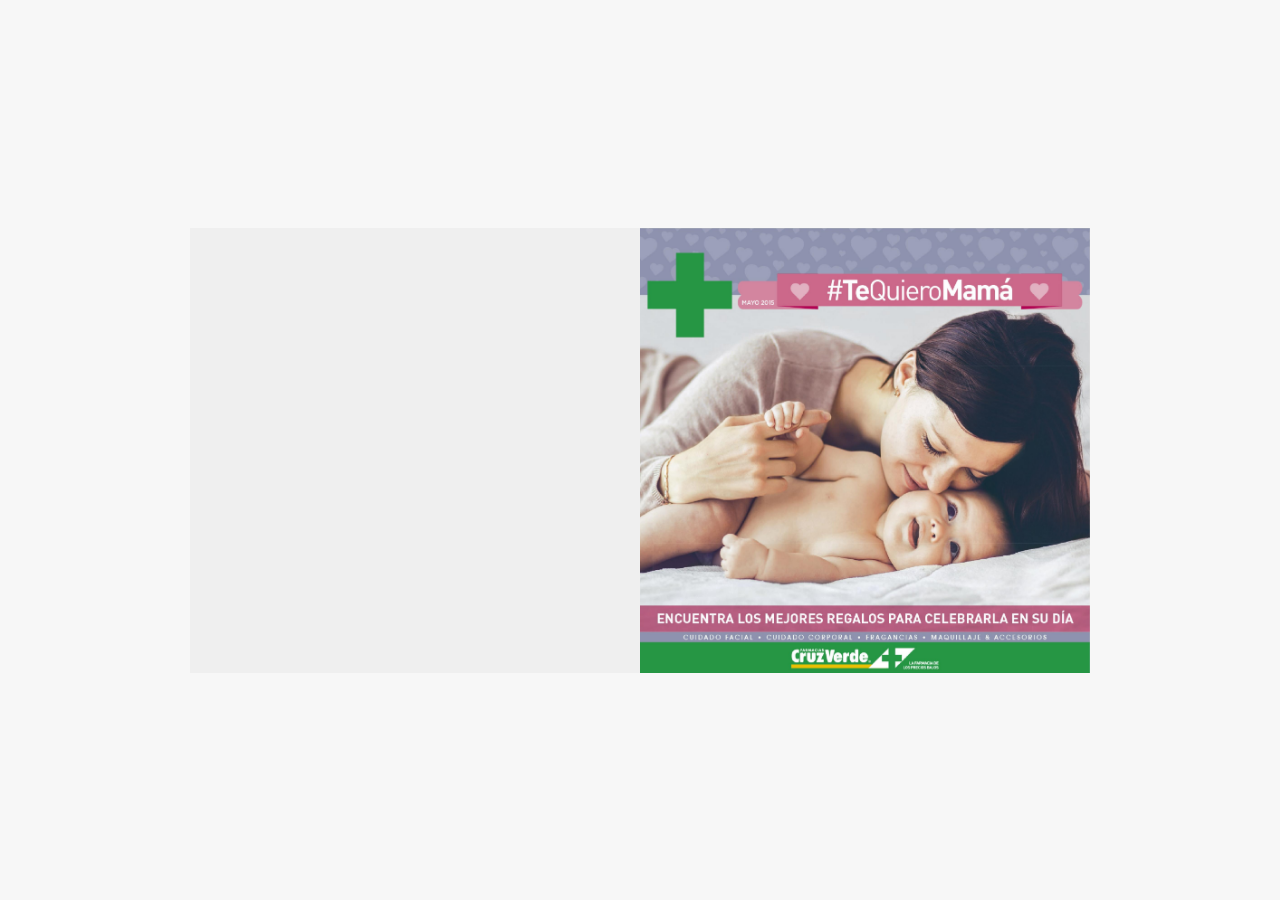
<file: flipbook-cv/index.html>
<!DOCTYPE HTML>
<html>

<head>
	<meta charset="utf-8">
	<meta http-equiv="X-UA-Compatible" content="IE=edge">
	<title>Raúl Torres Torres Portfolio</title>
	<meta name="viewport" content="width=device-width, initial-scale=1">
	<meta name="description" content="Portafolio de trabajos del diseñador gráfico Raúl Torres Torres" />
	<meta name="keywords"
		content="portfolio, website, designer, graphic designer, web developer, frontend, html5, css3, mobile, responsive, figma " />
	<meta name="author" content="Raúl Torres" />

	<!-- Facebook and Twitter integration -->
	<meta property="og:title" content="" />
	<meta property="og:image" content="" />
	<meta property="og:url" content="" />
	<meta property="og:site_name" content="" />
	<meta property="og:description" content="" />
	<meta name="twitter:title" content="" />
	<meta name="twitter:image" content="" />
	<meta name="twitter:url" content="" />
	<meta name="twitter:card" content="" />

	<link href="https://fonts.googleapis.com/css?family=Space+Mono" rel="stylesheet">
	<link href="https://fonts.googleapis.com/css?family=Kaushan+Script" rel="stylesheet">
	<link rel="preconnect" href="https://fonts.googleapis.com">
	<link rel="preconnect" href="https://fonts.gstatic.com" crossorigin>
	<link
		href="https://fonts.googleapis.com/css2?family=Roboto+Flex:opsz,wght@8..144,100..1000&family=Sansita+Swashed:wght@300..900&display=swap"
		rel="stylesheet">

	<!-- Animate.css -->
	<link rel="stylesheet" href="../css/animate.css">
	<!-- Icomoon Icon Fonts-->
	<link rel="stylesheet" href="../css/icomoon.css">
	<!-- Bootstrap  -->
	<link rel="stylesheet" href="../css/bootstrap.css">

	<!-- Flipbook style  -->
	<link rel="stylesheet" href="../css/flipbook.css">

	<!-- Theme style  -->
	<link rel="stylesheet" href="../css/style.css">

	<style>
		:root {
			--main-text-color: #0099ff;
		}
	</style>

	<link rel="stylesheet" href="../js/filterable-gallery-lightbox/style.css">

	<!-- Modernizr JS -->
	<script src="../js/modernizr-2.6.2.min.js"></script>
	<!-- FOR IE9 below -->
	<!--[if lt IE 9]>
	<script src="js/respond.min.js"></script>
	<![endif]-->

</head>

<body>
    <div class="option"></div>
    <section class="flipbookpage">
        <!-- Flipbook Lightbox -->
		<div class="flipbook-container">
            <div class="sample-flipbook ">
                <div id="flipbook">
                    <div class="page" style="background-image:url(../images/flipbook-pages/cv-01.jpg);"></div>
                    <div class="page" style="background-image:url(../images/flipbook-pages/cv-02.jpg);"></div>
                    <div class="page" style="background-image:url(../images/flipbook-pages/cv-03.jpg);"></div>
                    <div class="page" style="background-image:url(../images/flipbook-pages/cv-04.jpg);"></div>
                    <div class="page" style="background-image:url(../images/flipbook-pages/cv-05.jpg);"></div>
                    <div class="page" style="background-image:url(../images/flipbook-pages/cv-06.jpg);"></div>
                    <div class="page" style="background-image:url(../images/flipbook-pages/cv-07.jpg);"></div>
                    <div class="page" style="background-image:url(../images/flipbook-pages/cv-08.jpg);"></div>
                    <div class="page" style="background-image:url(../images/flipbook-pages/cv-09.jpg);"></div>
                    <div class="page" style="background-image:url(../images/flipbook-pages/cv-010.jpg);"></div>
                    <div class="page" style="background-image:url(../images/flipbook-pages/cv-011.jpg);"></div>
                    <div class="page" style="background-image:url(../images/flipbook-pages/cv-012.jpg);"></div>
                    <div class="page" style="background-image:url(../images/flipbook-pages/cv-013.jpg);"></div>
                    <div class="page" style="background-image:url(../images/flipbook-pages/cv-014.jpg);"></div>
                    <div class="page" style="background-image:url(../images/flipbook-pages/cv-015.jpg);"></div>
                    <div class="page" style="background-image:url(../images/flipbook-pages/cv-016.jpg);"></div>
                    <div class="page" style="background-image:url(../images/flipbook-pages/cv-017.jpg);"></div>
                    <div class="page" style="background-image:url(../images/flipbook-pages/cv-018.jpg);"></div>
                    <div class="page" style="background-image:url(../images/flipbook-pages/cv-019.jpg);"></div>
                    <div class="page" style="background-image:url(../images/flipbook-pages/cv-020.jpg);"></div>
                    <div class="page" style="background-image:url(../images/flipbook-pages/cv-021.jpg);"></div>
                    <div class="page" style="background-image:url(../images/flipbook-pages/cv-022.jpg);"></div>
                    <div class="page" style="background-image:url(../images/flipbook-pages/cv-023.jpg);"></div>
                    <div class="page" style="background-image:url(../images/flipbook-pages/cv-024.jpg);"></div>
                </div>
            </div>
        </div>
    </section>
    <!-- jQuery -->
	<script src="../js/jquery.min.js"></script>
    <!-- Flipbook -->
    <script src="../js/turn.js"></script>
	<script>
		$("#flipbook").turn({
			width: 900,
			height: 445,
			autoCenter: true
		});
	</script>
    <!-- Main -->
	<script src="../js/main.js"></script>

	<!--Lightbox gallery js-->
	<script src="../js/filterable-gallery-lightbox/main.js"></script>
</body>
</file>
<file: css/icomoon.css>
@font-face {
    font-family: 'icomoon';
    src:    url('fonts/icomoon.eot?1oniuf');
    src:    url('fonts/icomoon.eot?1oniuf#iefix') format('embedded-opentype'),
        url('fonts/icomoon.ttf?1oniuf') format('truetype'),
        url('fonts/icomoon.woff?1oniuf') format('woff'),
        url('fonts/icomoon.svg?1oniuf#icomoon') format('svg');
    font-weight: normal;
    font-style: normal;
}

[class^="icon-"], [class*=" icon-"] {
    /* use !important to prevent issues with browser extensions that change fonts */
    font-family: 'icomoon' !important;
    speak: none;
    font-style: normal;
    font-weight: normal;
    font-variant: normal;
    text-transform: none;
    line-height: 1;

    /* Better Font Rendering =========== */
    -webkit-font-smoothing: antialiased;
    -moz-osx-font-smoothing: grayscale;
}

.icon-mobile:before {
    content: "\e000";
}
.icon-laptop:before {
    content: "\e001";
}
.icon-desktop:before {
    content: "\e002";
}
.icon-tablet:before {
    content: "\e003";
}
.icon-phone:before {
    content: "\e004";
}
.icon-document:before {
    content: "\e005";
}
.icon-documents:before {
    content: "\e006";
}
.icon-search:before {
    content: "\e007";
}
.icon-clipboard:before {
    content: "\e008";
}
.icon-newspaper:before {
    content: "\e009";
}
.icon-notebook:before {
    content: "\e00a";
}
.icon-book-open:before {
    content: "\e00b";
}
.icon-browser:before {
    content: "\e00c";
}
.icon-calendar:before {
    content: "\e00d";
}
.icon-presentation:before {
    content: "\e00e";
}
.icon-picture:before {
    content: "\e00f";
}
.icon-pictures:before {
    content: "\e010";
}
.icon-video:before {
    content: "\e011";
}
.icon-camera:before {
    content: "\e012";
}
.icon-printer:before {
    content: "\e013";
}
.icon-toolbox:before {
    content: "\e014";
}
.icon-briefcase:before {
    content: "\e015";
}
.icon-wallet:before {
    content: "\e016";
}
.icon-gift:before {
    content: "\e017";
}
.icon-bargraph:before {
    content: "\e018";
}
.icon-grid:before {
    content: "\e019";
}
.icon-expand:before {
    content: "\e01a";
}
.icon-focus:before {
    content: "\e01b";
}
.icon-edit:before {
    content: "\e01c";
}
.icon-adjustments:before {
    content: "\e01d";
}
.icon-ribbon:before {
    content: "\e01e";
}
.icon-hourglass:before {
    content: "\e01f";
}
.icon-lock:before {
    content: "\e020";
}
.icon-megaphone:before {
    content: "\e021";
}
.icon-shield:before {
    content: "\e022";
}
.icon-trophy:before {
    content: "\e023";
}
.icon-flag:before {
    content: "\e024";
}
.icon-map:before {
    content: "\e025";
}
.icon-puzzle:before {
    content: "\e026";
}
.icon-basket:before {
    content: "\e027";
}
.icon-envelope:before {
    content: "\e028";
}
.icon-streetsign:before {
    content: "\e029";
}
.icon-telescope:before {
    content: "\e02a";
}
.icon-gears:before {
    content: "\e02b";
}
.icon-key:before {
    content: "\e02c";
}
.icon-paperclip:before {
    content: "\e02d";
}
.icon-attachment:before {
    content: "\e02e";
}
.icon-pricetags:before {
    content: "\e02f";
}
.icon-lightbulb:before {
    content: "\e030";
}
.icon-layers:before {
    content: "\e031";
}
.icon-pencil:before {
    content: "\e032";
}
.icon-tools:before {
    content: "\e033";
}
.icon-tools-2:before {
    content: "\e034";
}
.icon-scissors:before {
    content: "\e035";
}
.icon-paintbrush:before {
    content: "\e036";
}
.icon-magnifying-glass:before {
    content: "\e037";
}
.icon-circle-compass:before {
    content: "\e038";
}
.icon-linegraph:before {
    content: "\e039";
}
.icon-mic:before {
    content: "\e03a";
}
.icon-strategy:before {
    content: "\e03b";
}
.icon-beaker:before {
    content: "\e03c";
}
.icon-caution:before {
    content: "\e03d";
}
.icon-recycle:before {
    content: "\e03e";
}
.icon-anchor:before {
    content: "\e03f";
}
.icon-profile-male:before {
    content: "\e040";
}
.icon-profile-female:before {
    content: "\e041";
}
.icon-bike:before {
    content: "\e042";
}
.icon-wine:before {
    content: "\e043";
}
.icon-hotairballoon:before {
    content: "\e044";
}
.icon-globe:before {
    content: "\e045";
}
.icon-genius:before {
    content: "\e046";
}
.icon-map-pin:before {
    content: "\e047";
}
.icon-dial:before {
    content: "\e048";
}
.icon-chat:before {
    content: "\e049";
}
.icon-heart:before {
    content: "\e04a";
}
.icon-cloud:before {
    content: "\e04b";
}
.icon-upload:before {
    content: "\e04c";
}
.icon-download:before {
    content: "\e04d";
}
.icon-target:before {
    content: "\e04e";
}
.icon-hazardous:before {
    content: "\e04f";
}
.icon-piechart:before {
    content: "\e050";
}
.icon-speedometer:before {
    content: "\e051";
}
.icon-global:before {
    content: "\e052";
}
.icon-compass:before {
    content: "\e053";
}
.icon-lifesaver:before {
    content: "\e054";
}
.icon-clock:before {
    content: "\e055";
}
.icon-aperture:before {
    content: "\e056";
}
.icon-quote:before {
    content: "\e057";
}
.icon-scope:before {
    content: "\e058";
}
.icon-alarmclock:before {
    content: "\e059";
}
.icon-refresh:before {
    content: "\e05a";
}
.icon-happy:before {
    content: "\e05b";
}
.icon-sad:before {
    content: "\e05c";
}
.icon-facebook:before {
    content: "\e05d";
}
.icon-twitter:before {
    content: "\e05e";
}
.icon-googleplus:before {
    content: "\e05f";
}
.icon-rss:before {
    content: "\e060";
}
.icon-tumblr:before {
    content: "\e061";
}
.icon-linkedin:before {
    content: "\e062";
}
.icon-dribbble:before {
    content: "\e063";
}
.icon-box2:before {
    content: "\ea82";
}
.icon-write:before {
    content: "\ea83";
}
.icon-clock2:before {
    content: "\ea84";
}
.icon-reply2:before {
    content: "\ea85";
}
.icon-reply-all2:before {
    content: "\ea86";
}
.icon-forward2:before {
    content: "\ea87";
}
.icon-flag2:before {
    content: "\ea88";
}
.icon-search2:before {
    content: "\ea89";
}
.icon-trash2:before {
    content: "\ea8a";
}
.icon-envelope2:before {
    content: "\ea8b";
}
.icon-bubble:before {
    content: "\ea8c";
}
.icon-bubbles:before {
    content: "\ea8d";
}
.icon-user2:before {
    content: "\ea8e";
}
.icon-users2:before {
    content: "\ea8f";
}
.icon-cloud2:before {
    content: "\ea90";
}
.icon-download2:before {
    content: "\ea91";
}
.icon-upload2:before {
    content: "\ea92";
}
.icon-rain:before {
    content: "\ea93";
}
.icon-sun:before {
    content: "\ea94";
}
.icon-moon2:before {
    content: "\ea95";
}
.icon-bell2:before {
    content: "\ea96";
}
.icon-folder2:before {
    content: "\ea97";
}
.icon-pin2:before {
    content: "\ea98";
}
.icon-sound2:before {
    content: "\ea99";
}
.icon-microphone:before {
    content: "\ea9a";
}
.icon-camera2:before {
    content: "\ea9b";
}
.icon-image2:before {
    content: "\ea9c";
}
.icon-cog2:before {
    content: "\ea9d";
}
.icon-calendar2:before {
    content: "\ea9e";
}
.icon-book2:before {
    content: "\ea9f";
}
.icon-map-marker:before {
    content: "\eaa0";
}
.icon-store:before {
    content: "\eaa1";
}
.icon-support:before {
    content: "\eaa2";
}
.icon-tag2:before {
    content: "\eaa3";
}
.icon-heart2:before {
    content: "\eaa4";
}
.icon-video-camera:before {
    content: "\eaa5";
}
.icon-trophy2:before {
    content: "\eaa6";
}
.icon-cart:before {
    content: "\eaa7";
}
.icon-eye2:before {
    content: "\eaa8";
}
.icon-cancel:before {
    content: "\eaa9";
}
.icon-chart:before {
    content: "\eaaa";
}
.icon-target2:before {
    content: "\eaab";
}
.icon-printer2:before {
    content: "\eaac";
}
.icon-location2:before {
    content: "\eaad";
}
.icon-bookmark2:before {
    content: "\eaae";
}
.icon-monitor:before {
    content: "\eaaf";
}
.icon-cross2:before {
    content: "\eab0";
}
.icon-plus2:before {
    content: "\eab1";
}
.icon-left:before {
    content: "\eab2";
}
.icon-up:before {
    content: "\eab3";
}
.icon-browser2:before {
    content: "\eab4";
}
.icon-windows:before {
    content: "\eab5";
}
.icon-switch2:before {
    content: "\eab6";
}
.icon-dashboard:before {
    content: "\eab7";
}
.icon-play:before {
    content: "\eab8";
}
.icon-fast-forward:before {
    content: "\eab9";
}
.icon-next:before {
    content: "\eaba";
}
.icon-refresh2:before {
    content: "\eabb";
}
.icon-film:before {
    content: "\eabc";
}
.icon-home2:before {
    content: "\eabd";
}
.icon-add-to-list:before {
    content: "\e901";
}
.icon-classic-computer:before {
    content: "\e902";
}
.icon-controller-fast-backward:before {
    content: "\e903";
}
.icon-creative-commons-attribution:before {
    content: "\e904";
}
.icon-creative-commons-noderivs:before {
    content: "\e905";
}
.icon-creative-commons-noncommercial-eu:before {
    content: "\e906";
}
.icon-creative-commons-noncommercial-us:before {
    content: "\e907";
}
.icon-creative-commons-public-domain:before {
    content: "\e908";
}
.icon-creative-commons-remix:before {
    content: "\e909";
}
.icon-creative-commons-share:before {
    content: "\e90a";
}
.icon-creative-commons-sharealike:before {
    content: "\e90b";
}
.icon-creative-commons:before {
    content: "\e90c";
}
.icon-document-landscape:before {
    content: "\e90d";
}
.icon-remove-user:before {
    content: "\e90e";
}
.icon-warning:before {
    content: "\e90f";
}
.icon-arrow-bold-down:before {
    content: "\e910";
}
.icon-arrow-bold-left:before {
    content: "\e911";
}
.icon-arrow-bold-right:before {
    content: "\e912";
}
.icon-arrow-bold-up:before {
    content: "\e913";
}
.icon-arrow-down:before {
    content: "\e914";
}
.icon-arrow-left:before {
    content: "\e915";
}
.icon-arrow-long-down:before {
    content: "\e916";
}
.icon-arrow-long-left:before {
    content: "\e917";
}
.icon-arrow-long-right:before {
    content: "\e918";
}
.icon-arrow-long-up:before {
    content: "\e919";
}
.icon-arrow-right:before {
    content: "\e91a";
}
.icon-arrow-up:before {
    content: "\e91b";
}
.icon-arrow-with-circle-down:before {
    content: "\e91c";
}
.icon-arrow-with-circle-left:before {
    content: "\e91d";
}
.icon-arrow-with-circle-right:before {
    content: "\e91e";
}
.icon-arrow-with-circle-up:before {
    content: "\e91f";
}
.icon-bookmark:before {
    content: "\e920";
}
.icon-bookmarks:before {
    content: "\e921";
}
.icon-chevron-down:before {
    content: "\e922";
}
.icon-chevron-left:before {
    content: "\e923";
}
.icon-chevron-right:before {
    content: "\e924";
}
.icon-chevron-small-down:before {
    content: "\e925";
}
.icon-chevron-small-left:before {
    content: "\e926";
}
.icon-chevron-small-right:before {
    content: "\e927";
}
.icon-chevron-small-up:before {
    content: "\e928";
}
.icon-chevron-thin-down:before {
    content: "\e929";
}
.icon-chevron-thin-left:before {
    content: "\e92a";
}
.icon-chevron-thin-right:before {
    content: "\e92b";
}
.icon-chevron-thin-up:before {
    content: "\e92c";
}
.icon-chevron-up:before {
    content: "\e92d";
}
.icon-chevron-with-circle-down:before {
    content: "\e92e";
}
.icon-chevron-with-circle-left:before {
    content: "\e92f";
}
.icon-chevron-with-circle-right:before {
    content: "\e930";
}
.icon-chevron-with-circle-up:before {
    content: "\e931";
}
.icon-cloud3:before {
    content: "\e932";
}
.icon-controller-fast-forward:before {
    content: "\e933";
}
.icon-controller-jump-to-start:before {
    content: "\e934";
}
.icon-controller-next:before {
    content: "\e935";
}
.icon-controller-paus:before {
    content: "\e936";
}
.icon-controller-play:before {
    content: "\e937";
}
.icon-controller-record:before {
    content: "\e938";
}
.icon-controller-stop:before {
    content: "\e939";
}
.icon-controller-volume:before {
    content: "\e93a";
}
.icon-dot-single:before {
    content: "\e93b";
}
.icon-dots-three-horizontal:before {
    content: "\e93c";
}
.icon-dots-three-vertical:before {
    content: "\e93d";
}
.icon-dots-two-horizontal:before {
    content: "\e93e";
}
.icon-dots-two-vertical:before {
    content: "\e93f";
}
.icon-download3:before {
    content: "\e940";
}
.icon-emoji-flirt:before {
    content: "\e941";
}
.icon-flow-branch:before {
    content: "\e942";
}
.icon-flow-cascade:before {
    content: "\e943";
}
.icon-flow-line:before {
    content: "\e944";
}
.icon-flow-parallel:before {
    content: "\e945";
}
.icon-flow-tree:before {
    content: "\e946";
}
.icon-install:before {
    content: "\e947";
}
.icon-layers2:before {
    content: "\e948";
}
.icon-open-book:before {
    content: "\e949";
}
.icon-resize-100:before {
    content: "\e94a";
}
.icon-resize-full-screen:before {
    content: "\e94b";
}
.icon-save:before {
    content: "\e94c";
}
.icon-select-arrows:before {
    content: "\e94d";
}
.icon-sound-mute:before {
    content: "\e94e";
}
.icon-sound:before {
    content: "\e94f";
}
.icon-trash:before {
    content: "\e950";
}
.icon-triangle-down:before {
    content: "\e951";
}
.icon-triangle-left:before {
    content: "\e952";
}
.icon-triangle-right:before {
    content: "\e953";
}
.icon-triangle-up:before {
    content: "\e954";
}
.icon-uninstall:before {
    content: "\e955";
}
.icon-upload-to-cloud:before {
    content: "\e956";
}
.icon-upload3:before {
    content: "\e957";
}
.icon-add-user:before {
    content: "\e958";
}
.icon-address:before {
    content: "\e959";
}
.icon-adjust:before {
    content: "\e95a";
}
.icon-air:before {
    content: "\e95b";
}
.icon-aircraft-landing:before {
    content: "\e95c";
}
.icon-aircraft-take-off:before {
    content: "\e95d";
}
.icon-aircraft:before {
    content: "\e95e";
}
.icon-align-bottom:before {
    content: "\e95f";
}
.icon-align-horizontal-middle:before {
    content: "\e960";
}
.icon-align-left:before {
    content: "\e961";
}
.icon-align-right:before {
    content: "\e962";
}
.icon-align-top:before {
    content: "\e963";
}
.icon-align-vertical-middle:before {
    content: "\e964";
}
.icon-archive:before {
    content: "\e965";
}
.icon-area-graph:before {
    content: "\e966";
}
.icon-attachment2:before {
    content: "\e967";
}
.icon-awareness-ribbon:before {
    content: "\e968";
}
.icon-back-in-time:before {
    content: "\e969";
}
.icon-back:before {
    content: "\e96a";
}
.icon-bar-graph:before {
    content: "\e96b";
}
.icon-battery:before {
    content: "\e96c";
}
.icon-beamed-note:before {
    content: "\e96d";
}
.icon-bell:before {
    content: "\e96e";
}
.icon-blackboard:before {
    content: "\e96f";
}
.icon-block:before {
    content: "\e970";
}
.icon-book:before {
    content: "\e971";
}
.icon-bowl:before {
    content: "\e972";
}
.icon-box:before {
    content: "\e973";
}
.icon-briefcase2:before {
    content: "\e974";
}
.icon-browser3:before {
    content: "\e975";
}
.icon-brush:before {
    content: "\e976";
}
.icon-bucket:before {
    content: "\e977";
}
.icon-cake:before {
    content: "\e978";
}
.icon-calculator:before {
    content: "\e979";
}
.icon-calendar3:before {
    content: "\e97a";
}
.icon-camera3:before {
    content: "\e97b";
}
.icon-ccw:before {
    content: "\e97c";
}
.icon-chat2:before {
    content: "\e97d";
}
.icon-check:before {
    content: "\e97e";
}
.icon-circle-with-cross:before {
    content: "\e97f";
}
.icon-circle-with-minus:before {
    content: "\e980";
}
.icon-circle-with-plus:before {
    content: "\e981";
}
.icon-circle:before {
    content: "\e982";
}
.icon-circular-graph:before {
    content: "\e983";
}
.icon-clapperboard:before {
    content: "\e984";
}
.icon-clipboard2:before {
    content: "\e985";
}
.icon-clock3:before {
    content: "\e986";
}
.icon-code:before {
    content: "\e987";
}
.icon-cog:before {
    content: "\e988";
}
.icon-colours:before {
    content: "\e989";
}
.icon-compass2:before {
    content: "\e98a";
}
.icon-copy:before {
    content: "\e98b";
}
.icon-credit-card:before {
    content: "\e98c";
}
.icon-credit:before {
    content: "\e98d";
}
.icon-cross:before {
    content: "\e98e";
}
.icon-cup:before {
    content: "\e98f";
}
.icon-cw:before {
    content: "\e990";
}
.icon-cycle:before {
    content: "\e991";
}
.icon-database:before {
    content: "\e992";
}
.icon-dial-pad:before {
    content: "\e993";
}
.icon-direction:before {
    content: "\e994";
}
.icon-document2:before {
    content: "\e995";
}
.icon-documents2:before {
    content: "\e996";
}
.icon-drink:before {
    content: "\e997";
}
.icon-drive:before {
    content: "\e998";
}
.icon-drop:before {
    content: "\e999";
}
.icon-edit2:before {
    content: "\e99a";
}
.icon-email:before {
    content: "\e99b";
}
.icon-emoji-happy:before {
    content: "\e99c";
}
.icon-emoji-neutral:before {
    content: "\e99d";
}
.icon-emoji-sad:before {
    content: "\e99e";
}
.icon-erase:before {
    content: "\e99f";
}
.icon-eraser:before {
    content: "\e9a0";
}
.icon-export:before {
    content: "\e9a1";
}
.icon-eye:before {
    content: "\e9a2";
}
.icon-feather:before {
    content: "\e9a3";
}
.icon-flag3:before {
    content: "\e9a4";
}
.icon-flash:before {
    content: "\e9a5";
}
.icon-flashlight:before {
    content: "\e9a6";
}
.icon-flat-brush:before {
    content: "\e9a7";
}
.icon-folder-images:before {
    content: "\e9a8";
}
.icon-folder-music:before {
    content: "\e9a9";
}
.icon-folder-video:before {
    content: "\e9aa";
}
.icon-folder:before {
    content: "\e9ab";
}
.icon-forward:before {
    content: "\e9ac";
}
.icon-funnel:before {
    content: "\e9ad";
}
.icon-game-controller:before {
    content: "\e9ae";
}
.icon-gauge:before {
    content: "\e9af";
}
.icon-globe2:before {
    content: "\e9b0";
}
.icon-graduation-cap:before {
    content: "\e9b1";
}
.icon-grid2:before {
    content: "\e9b2";
}
.icon-hair-cross:before {
    content: "\e9b3";
}
.icon-hand:before {
    content: "\e9b4";
}
.icon-heart-outlined:before {
    content: "\e9b5";
}
.icon-heart3:before {
    content: "\e9b6";
}
.icon-help-with-circle:before {
    content: "\e9b7";
}
.icon-help:before {
    content: "\e9b8";
}
.icon-home:before {
    content: "\e9b9";
}
.icon-hour-glass:before {
    content: "\e9ba";
}
.icon-image-inverted:before {
    content: "\e9bb";
}
.icon-image:before {
    content: "\e9bc";
}
.icon-images:before {
    content: "\e9bd";
}
.icon-inbox:before {
    content: "\e9be";
}
.icon-infinity:before {
    content: "\e9bf";
}
.icon-info-with-circle:before {
    content: "\e9c0";
}
.icon-info:before {
    content: "\e9c1";
}
.icon-key2:before {
    content: "\e9c2";
}
.icon-keyboard:before {
    content: "\e9c3";
}
.icon-lab-flask:before {
    content: "\e9c4";
}
.icon-landline:before {
    content: "\e9c5";
}
.icon-language:before {
    content: "\e9c6";
}
.icon-laptop2:before {
    content: "\e9c7";
}
.icon-leaf:before {
    content: "\e9c8";
}
.icon-level-down:before {
    content: "\e9c9";
}
.icon-level-up:before {
    content: "\e9ca";
}
.icon-lifebuoy:before {
    content: "\e9cb";
}
.icon-light-bulb:before {
    content: "\e9cc";
}
.icon-light-down:before {
    content: "\e9cd";
}
.icon-light-up:before {
    content: "\e9ce";
}
.icon-line-graph:before {
    content: "\e9cf";
}
.icon-link:before {
    content: "\e9d0";
}
.icon-list:before {
    content: "\e9d1";
}
.icon-location-pin:before {
    content: "\e9d2";
}
.icon-location:before {
    content: "\e9d3";
}
.icon-lock-open:before {
    content: "\e9d4";
}
.icon-lock2:before {
    content: "\e9d5";
}
.icon-log-out:before {
    content: "\e9d6";
}
.icon-login:before {
    content: "\e9d7";
}
.icon-loop:before {
    content: "\e9d8";
}
.icon-magnet:before {
    content: "\e9d9";
}
.icon-magnifying-glass2:before {
    content: "\e9da";
}
.icon-mail:before {
    content: "\e9db";
}
.icon-man:before {
    content: "\e9dc";
}
.icon-map2:before {
    content: "\e9dd";
}
.icon-mask:before {
    content: "\e9de";
}
.icon-medal:before {
    content: "\e9df";
}
.icon-megaphone2:before {
    content: "\e9e0";
}
.icon-menu:before {
    content: "\e9e1";
}
.icon-message:before {
    content: "\e9e2";
}
.icon-mic2:before {
    content: "\e9e3";
}
.icon-minus:before {
    content: "\e9e4";
}
.icon-mobile2:before {
    content: "\e9e5";
}
.icon-modern-mic:before {
    content: "\e9e6";
}
.icon-moon:before {
    content: "\e9e7";
}
.icon-mouse:before {
    content: "\e9e8";
}
.icon-music:before {
    content: "\e9e9";
}
.icon-network:before {
    content: "\e9ea";
}
.icon-new-message:before {
    content: "\e9eb";
}
.icon-new:before {
    content: "\e9ec";
}
.icon-news:before {
    content: "\e9ed";
}
.icon-note:before {
    content: "\e9ee";
}
.icon-notification:before {
    content: "\e9ef";
}
.icon-old-mobile:before {
    content: "\e9f0";
}
.icon-old-phone:before {
    content: "\e9f1";
}
.icon-palette:before {
    content: "\e9f2";
}
.icon-paper-plane:before {
    content: "\e9f3";
}
.icon-pencil2:before {
    content: "\e9f4";
}
.icon-phone2:before {
    content: "\e9f5";
}
.icon-pie-chart:before {
    content: "\e9f6";
}
.icon-pin:before {
    content: "\e9f7";
}
.icon-plus:before {
    content: "\e9f8";
}
.icon-popup:before {
    content: "\e9f9";
}
.icon-power-plug:before {
    content: "\e9fa";
}
.icon-price-ribbon:before {
    content: "\e9fb";
}
.icon-price-tag:before {
    content: "\e9fc";
}
.icon-print:before {
    content: "\e9fd";
}
.icon-progress-empty:before {
    content: "\e9fe";
}
.icon-progress-full:before {
    content: "\e9ff";
}
.icon-progress-one:before {
    content: "\ea00";
}
.icon-progress-two:before {
    content: "\ea01";
}
.icon-publish:before {
    content: "\ea02";
}
.icon-quote2:before {
    content: "\ea03";
}
.icon-radio:before {
    content: "\ea04";
}
.icon-reply-all:before {
    content: "\ea05";
}
.icon-reply:before {
    content: "\ea06";
}
.icon-retweet:before {
    content: "\ea07";
}
.icon-rocket:before {
    content: "\ea08";
}
.icon-round-brush:before {
    content: "\ea09";
}
.icon-rss2:before {
    content: "\ea0a";
}
.icon-ruler:before {
    content: "\ea0b";
}
.icon-scissors2:before {
    content: "\ea0c";
}
.icon-share-alternitive:before {
    content: "\ea0d";
}
.icon-share:before {
    content: "\ea0e";
}
.icon-shareable:before {
    content: "\ea0f";
}
.icon-shield2:before {
    content: "\ea10";
}
.icon-shop:before {
    content: "\ea11";
}
.icon-shopping-bag:before {
    content: "\ea12";
}
.icon-shopping-basket:before {
    content: "\ea13";
}
.icon-shopping-cart:before {
    content: "\ea14";
}
.icon-shuffle:before {
    content: "\ea15";
}
.icon-signal:before {
    content: "\ea16";
}
.icon-sound-mix:before {
    content: "\ea17";
}
.icon-sports-club:before {
    content: "\ea18";
}
.icon-spreadsheet:before {
    content: "\ea19";
}
.icon-squared-cross:before {
    content: "\ea1a";
}
.icon-squared-minus:before {
    content: "\ea1b";
}
.icon-squared-plus:before {
    content: "\ea1c";
}
.icon-star-outlined:before {
    content: "\ea1d";
}
.icon-star:before {
    content: "\ea1e";
}
.icon-stopwatch:before {
    content: "\ea1f";
}
.icon-suitcase:before {
    content: "\ea20";
}
.icon-swap:before {
    content: "\ea21";
}
.icon-sweden:before {
    content: "\ea22";
}
.icon-switch:before {
    content: "\ea23";
}
.icon-tablet2:before {
    content: "\ea24";
}
.icon-tag:before {
    content: "\ea25";
}
.icon-text-document-inverted:before {
    content: "\ea26";
}
.icon-text-document:before {
    content: "\ea27";
}
.icon-text:before {
    content: "\ea28";
}
.icon-thermometer:before {
    content: "\ea29";
}
.icon-thumbs-down:before {
    content: "\ea2a";
}
.icon-thumbs-up:before {
    content: "\ea2b";
}
.icon-thunder-cloud:before {
    content: "\ea2c";
}
.icon-ticket:before {
    content: "\ea2d";
}
.icon-time-slot:before {
    content: "\ea2e";
}
.icon-tools2:before {
    content: "\ea2f";
}
.icon-traffic-cone:before {
    content: "\ea30";
}
.icon-tree:before {
    content: "\ea31";
}
.icon-trophy3:before {
    content: "\ea32";
}
.icon-tv:before {
    content: "\ea33";
}
.icon-typing:before {
    content: "\ea34";
}
.icon-unread:before {
    content: "\ea35";
}
.icon-untag:before {
    content: "\ea36";
}
.icon-user:before {
    content: "\ea37";
}
.icon-users:before {
    content: "\ea38";
}
.icon-v-card:before {
    content: "\ea39";
}
.icon-video2:before {
    content: "\ea3a";
}
.icon-vinyl:before {
    content: "\ea3b";
}
.icon-voicemail:before {
    content: "\ea3c";
}
.icon-wallet2:before {
    content: "\ea3d";
}
.icon-water:before {
    content: "\ea3e";
}
.icon-500px-with-circle:before {
    content: "\ea3f";
}
.icon-500px:before {
    content: "\ea40";
}
.icon-basecamp:before {
    content: "\ea41";
}
.icon-behance:before {
    content: "\ea42";
}
.icon-creative-cloud:before {
    content: "\ea43";
}
.icon-dropbox:before {
    content: "\ea44";
}
.icon-evernote:before {
    content: "\ea45";
}
.icon-flattr:before {
    content: "\ea46";
}
.icon-foursquare:before {
    content: "\ea47";
}
.icon-google-drive:before {
    content: "\ea48";
}
.icon-google-hangouts:before {
    content: "\ea49";
}
.icon-grooveshark:before {
    content: "\ea4a";
}
.icon-icloud:before {
    content: "\ea4b";
}
.icon-mixi:before {
    content: "\ea4c";
}
.icon-onedrive:before {
    content: "\ea4d";
}
.icon-paypal:before {
    content: "\ea4e";
}
.icon-picasa:before {
    content: "\ea4f";
}
.icon-qq:before {
    content: "\ea50";
}
.icon-rdio-with-circle:before {
    content: "\ea51";
}
.icon-renren:before {
    content: "\ea52";
}
.icon-scribd:before {
    content: "\ea53";
}
.icon-sina-weibo:before {
    content: "\ea54";
}
.icon-skype-with-circle:before {
    content: "\ea55";
}
.icon-skype:before {
    content: "\ea56";
}
.icon-slideshare:before {
    content: "\ea57";
}
.icon-smashing:before {
    content: "\ea58";
}
.icon-soundcloud:before {
    content: "\ea59";
}
.icon-spotify-with-circle:before {
    content: "\ea5a";
}
.icon-spotify:before {
    content: "\ea5b";
}
.icon-swarm:before {
    content: "\ea5c";
}
.icon-vine-with-circle:before {
    content: "\ea5d";
}
.icon-vine:before {
    content: "\ea5e";
}
.icon-vk-alternitive:before {
    content: "\ea5f";
}
.icon-vk-with-circle:before {
    content: "\ea60";
}
.icon-vk:before {
    content: "\ea61";
}
.icon-xing-with-circle:before {
    content: "\ea62";
}
.icon-xing:before {
    content: "\ea63";
}
.icon-yelp:before {
    content: "\ea64";
}
.icon-dribbble-with-circle:before {
    content: "\ea65";
}
.icon-dribbble2:before {
    content: "\ea66";
}
.icon-facebook-with-circle:before {
    content: "\ea67";
}
.icon-facebook2:before {
    content: "\ea68";
}
.icon-flickr-with-circle:before {
    content: "\ea69";
}
.icon-flickr:before {
    content: "\ea6a";
}
.icon-github-with-circle:before {
    content: "\ea6b";
}
.icon-github:before {
    content: "\ea6c";
}
.icon-google-with-circle:before {
    content: "\ea6d";
}
.icon-google:before {
    content: "\ea6e";
}
.icon-instagram-with-circle:before {
    content: "\ea6f";
}
.icon-instagram:before {
    content: "\ea70";
}
.icon-lastfm-with-circle:before {
    content: "\ea71";
}
.icon-lastfm:before {
    content: "\ea72";
}
.icon-linkedin-with-circle:before {
    content: "\ea73";
}
.icon-linkedin2:before {
    content: "\ea74";
}
.icon-pinterest-with-circle:before {
    content: "\ea75";
}
.icon-pinterest:before {
    content: "\ea76";
}
.icon-rdio:before {
    content: "\ea77";
}
.icon-stumbleupon-with-circle:before {
    content: "\ea78";
}
.icon-stumbleupon:before {
    content: "\ea79";
}
.icon-tumblr-with-circle:before {
    content: "\ea7a";
}
.icon-tumblr2:before {
    content: "\ea7b";
}
.icon-twitter-with-circle:before {
    content: "\ea7c";
}
.icon-twitter2:before {
    content: "\ea7d";
}
.icon-vimeo-with-circle:before {
    content: "\ea7e";
}
.icon-vimeo:before {
    content: "\ea7f";
}
.icon-youtube-with-circle:before {
    content: "\ea80";
}
.icon-youtube:before {
    content: "\ea81";
}
.icon-home3:before {
    content: "\eabe";
}
.icon-home22:before {
    content: "\eabf";
}
.icon-home32:before {
    content: "\eac0";
}
.icon-office:before {
    content: "\eac1";
}
.icon-newspaper2:before {
    content: "\eac2";
}
.icon-pencil3:before {
    content: "\eac3";
}
.icon-pencil22:before {
    content: "\eac4";
}
.icon-quill:before {
    content: "\eac5";
}
.icon-pen:before {
    content: "\eac6";
}
.icon-blog:before {
    content: "\eac7";
}
.icon-eyedropper:before {
    content: "\eac8";
}
.icon-droplet:before {
    content: "\eac9";
}
.icon-paint-format:before {
    content: "\eaca";
}
.icon-image3:before {
    content: "\eacb";
}
.icon-images2:before {
    content: "\eacc";
}
.icon-camera4:before {
    content: "\eacd";
}
.icon-headphones:before {
    content: "\eace";
}
.icon-music2:before {
    content: "\eacf";
}
.icon-play2:before {
    content: "\ead0";
}
.icon-film2:before {
    content: "\ead1";
}
.icon-video-camera2:before {
    content: "\ead2";
}
.icon-dice:before {
    content: "\ead3";
}
.icon-pacman:before {
    content: "\ead4";
}
.icon-spades:before {
    content: "\ead5";
}
.icon-clubs:before {
    content: "\ead6";
}
.icon-diamonds:before {
    content: "\ead7";
}
.icon-bullhorn:before {
    content: "\ead8";
}
.icon-connection:before {
    content: "\ead9";
}
.icon-podcast:before {
    content: "\eada";
}
.icon-feed:before {
    content: "\eadb";
}
.icon-mic3:before {
    content: "\eadc";
}
.icon-book3:before {
    content: "\eadd";
}
.icon-books:before {
    content: "\eade";
}
.icon-library:before {
    content: "\eadf";
}
.icon-file-text:before {
    content: "\eae0";
}
.icon-profile:before {
    content: "\eae1";
}
.icon-file-empty:before {
    content: "\eae2";
}
.icon-files-empty:before {
    content: "\eae3";
}
.icon-file-text2:before {
    content: "\eae4";
}
.icon-file-picture:before {
    content: "\eae5";
}
.icon-file-music:before {
    content: "\eae6";
}
.icon-file-play:before {
    content: "\eae7";
}
.icon-file-video:before {
    content: "\eae8";
}
.icon-file-zip:before {
    content: "\eae9";
}
.icon-copy2:before {
    content: "\eaea";
}
.icon-paste:before {
    content: "\eaeb";
}
.icon-stack:before {
    content: "\eaec";
}
.icon-folder3:before {
    content: "\eaed";
}
.icon-folder-open:before {
    content: "\eaee";
}
.icon-folder-plus:before {
    content: "\eaef";
}
.icon-folder-minus:before {
    content: "\eaf0";
}
.icon-folder-download:before {
    content: "\eaf1";
}
.icon-folder-upload:before {
    content: "\eaf2";
}
.icon-price-tag2:before {
    content: "\eaf3";
}
.icon-price-tags:before {
    content: "\eaf4";
}
.icon-barcode:before {
    content: "\eaf5";
}
.icon-qrcode:before {
    content: "\eaf6";
}
.icon-ticket2:before {
    content: "\eaf7";
}
.icon-cart2:before {
    content: "\eaf8";
}
.icon-coin-dollar:before {
    content: "\eaf9";
}
.icon-coin-euro:before {
    content: "\eafa";
}
.icon-coin-pound:before {
    content: "\eafb";
}
.icon-coin-yen:before {
    content: "\eafc";
}
.icon-credit-card2:before {
    content: "\eafd";
}
.icon-calculator2:before {
    content: "\eafe";
}
.icon-lifebuoy2:before {
    content: "\eaff";
}
.icon-phone3:before {
    content: "\eb00";
}
.icon-phone-hang-up:before {
    content: "\eb01";
}
.icon-address-book:before {
    content: "\eb02";
}
.icon-envelop:before {
    content: "\eb03";
}
.icon-pushpin:before {
    content: "\eb04";
}
.icon-location3:before {
    content: "\eb05";
}
.icon-location22:before {
    content: "\eb06";
}
.icon-compass3:before {
    content: "\eb07";
}
.icon-compass22:before {
    content: "\eb08";
}
.icon-map3:before {
    content: "\eb09";
}
.icon-map22:before {
    content: "\eb0a";
}
.icon-history:before {
    content: "\eb0b";
}
.icon-clock4:before {
    content: "\eb0c";
}
.icon-clock22:before {
    content: "\eb0d";
}
.icon-alarm:before {
    content: "\eb0e";
}
.icon-bell3:before {
    content: "\eb0f";
}
.icon-stopwatch2:before {
    content: "\eb10";
}
.icon-calendar4:before {
    content: "\eb11";
}
.icon-printer3:before {
    content: "\eb12";
}
.icon-keyboard2:before {
    content: "\eb13";
}
.icon-display:before {
    content: "\eb14";
}
.icon-laptop3:before {
    content: "\eb15";
}
.icon-mobile3:before {
    content: "\eb16";
}
.icon-mobile22:before {
    content: "\eb17";
}
.icon-tablet3:before {
    content: "\eb18";
}
.icon-tv2:before {
    content: "\eb19";
}
.icon-drawer:before {
    content: "\eb1a";
}
.icon-drawer2:before {
    content: "\eb1b";
}
.icon-box-add:before {
    content: "\eb1c";
}
.icon-box-remove:before {
    content: "\eb1d";
}
.icon-download4:before {
    content: "\eb1e";
}
.icon-upload4:before {
    content: "\eb1f";
}
.icon-floppy-disk:before {
    content: "\eb20";
}
.icon-drive2:before {
    content: "\eb21";
}
.icon-database2:before {
    content: "\eb22";
}
.icon-undo:before {
    content: "\eb23";
}
.icon-redo:before {
    content: "\eb24";
}
.icon-undo2:before {
    content: "\eb25";
}
.icon-redo2:before {
    content: "\eb26";
}
.icon-forward3:before {
    content: "\eb27";
}
.icon-reply3:before {
    content: "\eb28";
}
.icon-bubble2:before {
    content: "\eb29";
}
.icon-bubbles2:before {
    content: "\eb2a";
}
.icon-bubbles22:before {
    content: "\eb2b";
}
.icon-bubble22:before {
    content: "\eb2c";
}
.icon-bubbles3:before {
    content: "\eb2d";
}
.icon-bubbles4:before {
    content: "\eb2e";
}
.icon-user3:before {
    content: "\eb2f";
}
.icon-users3:before {
    content: "\eb30";
}
.icon-user-plus:before {
    content: "\eb31";
}
.icon-user-minus:before {
    content: "\eb32";
}
.icon-user-check:before {
    content: "\eb33";
}
.icon-user-tie:before {
    content: "\eb34";
}
.icon-quotes-left:before {
    content: "\eb35";
}
.icon-quotes-right:before {
    content: "\eb36";
}
.icon-hour-glass2:before {
    content: "\eb37";
}
.icon-spinner:before {
    content: "\eb38";
}
.icon-spinner2:before {
    content: "\eb39";
}
.icon-spinner3:before {
    content: "\eb3a";
}
.icon-spinner4:before {
    content: "\eb3b";
}
.icon-spinner5:before {
    content: "\eb3c";
}
.icon-spinner6:before {
    content: "\eb3d";
}
.icon-spinner7:before {
    content: "\eb3e";
}
.icon-spinner8:before {
    content: "\eb3f";
}
.icon-spinner9:before {
    content: "\eb40";
}
.icon-spinner10:before {
    content: "\eb41";
}
.icon-spinner11:before {
    content: "\eb42";
}
.icon-binoculars:before {
    content: "\eb43";
}
.icon-search3:before {
    content: "\eb44";
}
.icon-zoom-in:before {
    content: "\eb45";
}
.icon-zoom-out:before {
    content: "\eb46";
}
.icon-enlarge:before {
    content: "\eb47";
}
.icon-shrink:before {
    content: "\eb48";
}
.icon-enlarge2:before {
    content: "\eb49";
}
.icon-shrink2:before {
    content: "\eb4a";
}
.icon-key3:before {
    content: "\eb4b";
}
.icon-key22:before {
    content: "\eb4c";
}
.icon-lock3:before {
    content: "\eb4d";
}
.icon-unlocked:before {
    content: "\eb4e";
}
.icon-wrench:before {
    content: "\eb4f";
}
.icon-equalizer:before {
    content: "\eb50";
}
.icon-equalizer2:before {
    content: "\eb51";
}
.icon-cog3:before {
    content: "\eb52";
}
.icon-cogs:before {
    content: "\eb53";
}
.icon-hammer:before {
    content: "\eb54";
}
.icon-magic-wand:before {
    content: "\eb55";
}
.icon-aid-kit:before {
    content: "\eb56";
}
.icon-bug:before {
    content: "\eb57";
}
.icon-pie-chart2:before {
    content: "\eb58";
}
.icon-stats-dots:before {
    content: "\eb59";
}
.icon-stats-bars:before {
    content: "\eb5a";
}
.icon-stats-bars2:before {
    content: "\eb5b";
}
.icon-trophy4:before {
    content: "\eb5c";
}
.icon-gift2:before {
    content: "\eb5d";
}
.icon-glass:before {
    content: "\eb5e";
}
.icon-glass2:before {
    content: "\eb5f";
}
.icon-mug:before {
    content: "\eb60";
}
.icon-spoon-knife:before {
    content: "\eb61";
}
.icon-leaf2:before {
    content: "\eb62";
}
.icon-rocket2:before {
    content: "\eb63";
}
.icon-meter:before {
    content: "\eb64";
}
.icon-meter2:before {
    content: "\eb65";
}
.icon-hammer2:before {
    content: "\eb66";
}
.icon-fire:before {
    content: "\eb67";
}
.icon-lab:before {
    content: "\eb68";
}
.icon-magnet2:before {
    content: "\eb69";
}
.icon-bin:before {
    content: "\eb6a";
}
.icon-bin2:before {
    content: "\eb6b";
}
.icon-briefcase3:before {
    content: "\eb6c";
}
.icon-airplane:before {
    content: "\eb6d";
}
.icon-truck:before {
    content: "\eb6e";
}
.icon-road:before {
    content: "\eb6f";
}
.icon-accessibility:before {
    content: "\eb70";
}
.icon-target3:before {
    content: "\eb71";
}
.icon-shield3:before {
    content: "\eb72";
}
.icon-power:before {
    content: "\eb73";
}
.icon-switch3:before {
    content: "\eb74";
}
.icon-power-cord:before {
    content: "\eb75";
}
.icon-clipboard3:before {
    content: "\eb76";
}
.icon-list-numbered:before {
    content: "\eb77";
}
.icon-list2:before {
    content: "\eb78";
}
.icon-list22:before {
    content: "\eb79";
}
.icon-tree2:before {
    content: "\eb7a";
}
.icon-menu2:before {
    content: "\eb7b";
}
.icon-menu22:before {
    content: "\eb7c";
}
.icon-menu3:before {
    content: "\eb7d";
}
.icon-menu4:before {
    content: "\eb7e";
}
.icon-cloud4:before {
    content: "\eb7f";
}
.icon-cloud-download:before {
    content: "\eb80";
}
.icon-cloud-upload:before {
    content: "\eb81";
}
.icon-cloud-check:before {
    content: "\eb82";
}
.icon-download22:before {
    content: "\eb83";
}
.icon-upload22:before {
    content: "\eb84";
}
.icon-download32:before {
    content: "\eb85";
}
.icon-upload32:before {
    content: "\eb86";
}
.icon-sphere:before {
    content: "\eb87";
}
.icon-earth:before {
    content: "\eb88";
}
.icon-link2:before {
    content: "\eb89";
}
.icon-flag4:before {
    content: "\eb8a";
}
.icon-attachment3:before {
    content: "\eb8b";
}
.icon-eye3:before {
    content: "\eb8c";
}
.icon-eye-plus:before {
    content: "\eb8d";
}
.icon-eye-minus:before {
    content: "\eb8e";
}
.icon-eye-blocked:before {
    content: "\eb8f";
}
.icon-bookmark3:before {
    content: "\eb90";
}
.icon-bookmarks2:before {
    content: "\eb91";
}
.icon-sun2:before {
    content: "\eb92";
}
.icon-contrast:before {
    content: "\eb93";
}
.icon-brightness-contrast:before {
    content: "\eb94";
}
.icon-star-empty:before {
    content: "\eb95";
}
.icon-star-half:before {
    content: "\eb96";
}
.icon-star-full:before {
    content: "\eb97";
}
.icon-heart4:before {
    content: "\eb98";
}
.icon-heart-broken:before {
    content: "\eb99";
}
.icon-man2:before {
    content: "\eb9a";
}
.icon-woman:before {
    content: "\eb9b";
}
.icon-man-woman:before {
    content: "\eb9c";
}
.icon-happy2:before {
    content: "\eb9d";
}
.icon-happy22:before {
    content: "\eb9e";
}
.icon-smile:before {
    content: "\eb9f";
}
.icon-smile2:before {
    content: "\eba0";
}
.icon-tongue:before {
    content: "\eba1";
}
.icon-tongue2:before {
    content: "\eba2";
}
.icon-sad2:before {
    content: "\eba3";
}
.icon-sad22:before {
    content: "\eba4";
}
.icon-wink:before {
    content: "\eba5";
}
.icon-wink2:before {
    content: "\eba6";
}
.icon-grin:before {
    content: "\eba7";
}
.icon-grin2:before {
    content: "\eba8";
}
.icon-cool:before {
    content: "\eba9";
}
.icon-cool2:before {
    content: "\ebaa";
}
.icon-angry:before {
    content: "\ebab";
}
.icon-angry2:before {
    content: "\ebac";
}
.icon-evil:before {
    content: "\ebad";
}
.icon-evil2:before {
    content: "\ebae";
}
.icon-shocked:before {
    content: "\ebaf";
}
.icon-shocked2:before {
    content: "\ebb0";
}
.icon-baffled:before {
    content: "\ebb1";
}
.icon-baffled2:before {
    content: "\ebb2";
}
.icon-confused:before {
    content: "\ebb3";
}
.icon-confused2:before {
    content: "\ebb4";
}
.icon-neutral:before {
    content: "\ebb5";
}
.icon-neutral2:before {
    content: "\ebb6";
}
.icon-hipster:before {
    content: "\ebb7";
}
.icon-hipster2:before {
    content: "\ebb8";
}
.icon-wondering:before {
    content: "\ebb9";
}
.icon-wondering2:before {
    content: "\ebba";
}
.icon-sleepy:before {
    content: "\ebbb";
}
.icon-sleepy2:before {
    content: "\ebbc";
}
.icon-frustrated:before {
    content: "\ebbd";
}
.icon-frustrated2:before {
    content: "\ebbe";
}
.icon-crying:before {
    content: "\ebbf";
}
.icon-crying2:before {
    content: "\ebc0";
}
.icon-point-up:before {
    content: "\ebc1";
}
.icon-point-right:before {
    content: "\ebc2";
}
.icon-point-down:before {
    content: "\ebc3";
}
.icon-point-left:before {
    content: "\ebc4";
}
.icon-warning2:before {
    content: "\ebc5";
}
.icon-notification2:before {
    content: "\ebc6";
}
.icon-question:before {
    content: "\ebc7";
}
.icon-plus3:before {
    content: "\ebc8";
}
.icon-minus2:before {
    content: "\ebc9";
}
.icon-info2:before {
    content: "\ebca";
}
.icon-cancel-circle:before {
    content: "\ebcb";
}
.icon-blocked:before {
    content: "\ebcc";
}
.icon-cross3:before {
    content: "\ebcd";
}
.icon-checkmark:before {
    content: "\ebce";
}
.icon-checkmark2:before {
    content: "\ebcf";
}
.icon-spell-check:before {
    content: "\ebd0";
}
.icon-enter:before {
    content: "\ebd1";
}
.icon-exit:before {
    content: "\ebd2";
}
.icon-play22:before {
    content: "\ebd3";
}
.icon-pause:before {
    content: "\ebd4";
}
.icon-stop:before {
    content: "\ebd5";
}
.icon-previous:before {
    content: "\ebd6";
}
.icon-next2:before {
    content: "\ebd7";
}
.icon-backward:before {
    content: "\ebd8";
}
.icon-forward22:before {
    content: "\ebd9";
}
.icon-play3:before {
    content: "\ebda";
}
.icon-pause2:before {
    content: "\ebdb";
}
.icon-stop2:before {
    content: "\ebdc";
}
.icon-backward2:before {
    content: "\ebdd";
}
.icon-forward32:before {
    content: "\ebde";
}
.icon-first:before {
    content: "\ebdf";
}
.icon-last:before {
    content: "\ebe0";
}
.icon-previous2:before {
    content: "\ebe1";
}
.icon-next22:before {
    content: "\ebe2";
}
.icon-eject:before {
    content: "\ebe3";
}
.icon-volume-high:before {
    content: "\ebe4";
}
.icon-volume-medium:before {
    content: "\ebe5";
}
.icon-volume-low:before {
    content: "\ebe6";
}
.icon-volume-mute:before {
    content: "\ebe7";
}
.icon-volume-mute2:before {
    content: "\ebe8";
}
.icon-volume-increase:before {
    content: "\ebe9";
}
.icon-volume-decrease:before {
    content: "\ebea";
}
.icon-loop2:before {
    content: "\ebeb";
}
.icon-loop22:before {
    content: "\ebec";
}
.icon-infinite:before {
    content: "\ebed";
}
.icon-shuffle2:before {
    content: "\ebee";
}
.icon-arrow-up-left:before {
    content: "\ebef";
}
.icon-arrow-up2:before {
    content: "\ebf0";
}
.icon-arrow-up-right:before {
    content: "\ebf1";
}
.icon-arrow-right2:before {
    content: "\ebf2";
}
.icon-arrow-down-right:before {
    content: "\ebf3";
}
.icon-arrow-down2:before {
    content: "\ebf4";
}
.icon-arrow-down-left:before {
    content: "\ebf5";
}
.icon-arrow-left2:before {
    content: "\ebf6";
}
.icon-arrow-up-left2:before {
    content: "\ebf7";
}
.icon-arrow-up22:before {
    content: "\ebf8";
}
.icon-arrow-up-right2:before {
    content: "\ebf9";
}
.icon-arrow-right22:before {
    content: "\ebfa";
}
.icon-arrow-down-right2:before {
    content: "\ebfb";
}
.icon-arrow-down22:before {
    content: "\ebfc";
}
.icon-arrow-down-left2:before {
    content: "\ebfd";
}
.icon-arrow-left22:before {
    content: "\ebfe";
}
.icon-circle-up:before {
    content: "\e900";
}
.icon-circle-right:before {
    content: "\ebff";
}
.icon-circle-down:before {
    content: "\ec00";
}
.icon-circle-left:before {
    content: "\ec01";
}
.icon-tab:before {
    content: "\ec02";
}
.icon-move-up:before {
    content: "\ec03";
}
.icon-move-down:before {
    content: "\ec04";
}
.icon-sort-alpha-asc:before {
    content: "\ec05";
}
.icon-sort-alpha-desc:before {
    content: "\ec06";
}
.icon-sort-numeric-asc:before {
    content: "\ec07";
}
.icon-sort-numberic-desc:before {
    content: "\ec08";
}
.icon-sort-amount-asc:before {
    content: "\ec09";
}
.icon-sort-amount-desc:before {
    content: "\ec0a";
}
.icon-command:before {
    content: "\ec0b";
}
.icon-shift:before {
    content: "\ec0c";
}
.icon-ctrl:before {
    content: "\ec0d";
}
.icon-opt:before {
    content: "\ec0e";
}
.icon-checkbox-checked:before {
    content: "\ec0f";
}
.icon-checkbox-unchecked:before {
    content: "\ec10";
}
.icon-radio-checked:before {
    content: "\ec11";
}
.icon-radio-checked2:before {
    content: "\ec12";
}
.icon-radio-unchecked:before {
    content: "\ec13";
}
.icon-crop:before {
    content: "\ec14";
}
.icon-make-group:before {
    content: "\ec15";
}
.icon-ungroup:before {
    content: "\ec16";
}
.icon-scissors3:before {
    content: "\ec17";
}
.icon-filter:before {
    content: "\ec18";
}
.icon-font:before {
    content: "\ec19";
}
.icon-ligature:before {
    content: "\ec1a";
}
.icon-ligature2:before {
    content: "\ec1b";
}
.icon-text-height:before {
    content: "\ec1c";
}
.icon-text-width:before {
    content: "\ec1d";
}
.icon-font-size:before {
    content: "\ec1e";
}
.icon-bold:before {
    content: "\ec1f";
}
.icon-underline:before {
    content: "\ec20";
}
.icon-italic:before {
    content: "\ec21";
}
.icon-strikethrough:before {
    content: "\ec22";
}
.icon-omega:before {
    content: "\ec23";
}
.icon-sigma:before {
    content: "\ec24";
}
.icon-page-break:before {
    content: "\ec25";
}
.icon-superscript:before {
    content: "\ec26";
}
.icon-subscript:before {
    content: "\ec27";
}
.icon-superscript2:before {
    content: "\ec28";
}
.icon-subscript2:before {
    content: "\ec29";
}
.icon-text-color:before {
    content: "\ec2a";
}
.icon-pagebreak:before {
    content: "\ec2b";
}
.icon-clear-formatting:before {
    content: "\ec2c";
}
.icon-table:before {
    content: "\ec2d";
}
.icon-table2:before {
    content: "\ec2e";
}
.icon-insert-template:before {
    content: "\ec2f";
}
.icon-pilcrow:before {
    content: "\ec30";
}
.icon-ltr:before {
    content: "\ec31";
}
.icon-rtl:before {
    content: "\ec32";
}
.icon-section:before {
    content: "\ec33";
}
.icon-paragraph-left:before {
    content: "\ec34";
}
.icon-paragraph-center:before {
    content: "\ec35";
}
.icon-paragraph-right:before {
    content: "\ec36";
}
.icon-paragraph-justify:before {
    content: "\ec37";
}
.icon-indent-increase:before {
    content: "\ec38";
}
.icon-indent-decrease:before {
    content: "\ec39";
}
.icon-share2:before {
    content: "\ec3a";
}
.icon-new-tab:before {
    content: "\ec3b";
}
.icon-embed:before {
    content: "\ec3c";
}
.icon-embed2:before {
    content: "\ec3d";
}
.icon-terminal:before {
    content: "\ec3e";
}
.icon-share22:before {
    content: "\ec3f";
}
.icon-mail2:before {
    content: "\ec40";
}
.icon-mail22:before {
    content: "\ec41";
}
.icon-mail3:before {
    content: "\ec42";
}
.icon-mail4:before {
    content: "\ec43";
}
.icon-amazon:before {
    content: "\ec44";
}
.icon-google2:before {
    content: "\ec45";
}
.icon-google22:before {
    content: "\ec46";
}
.icon-google3:before {
    content: "\ec47";
}
.icon-google-plus:before {
    content: "\ec48";
}
.icon-google-plus2:before {
    content: "\ec49";
}
.icon-google-plus3:before {
    content: "\ec4a";
}
.icon-hangouts:before {
    content: "\ec4b";
}
.icon-google-drive2:before {
    content: "\ec4c";
}
.icon-facebook3:before {
    content: "\ec4d";
}
.icon-facebook22:before {
    content: "\ec4e";
}
.icon-instagram2:before {
    content: "\ec4f";
}
.icon-whatsapp:before {
    content: "\ec50";
}
.icon-spotify2:before {
    content: "\ec51";
}
.icon-telegram:before {
    content: "\ec52";
}
.icon-twitter3:before {
    content: "\ec53";
}
.icon-vine2:before {
    content: "\ec54";
}
.icon-vk2:before {
    content: "\ec55";
}
.icon-renren2:before {
    content: "\ec56";
}
.icon-sina-weibo2:before {
    content: "\ec57";
}
.icon-rss3:before {
    content: "\ec58";
}
.icon-rss22:before {
    content: "\ec59";
}
.icon-youtube2:before {
    content: "\ec5a";
}
.icon-youtube22:before {
    content: "\ec5b";
}
.icon-twitch:before {
    content: "\ec5c";
}
.icon-vimeo2:before {
    content: "\ec5d";
}
.icon-vimeo22:before {
    content: "\ec5e";
}
.icon-lanyrd:before {
    content: "\ec5f";
}
.icon-flickr2:before {
    content: "\ec60";
}
.icon-flickr22:before {
    content: "\ec61";
}
.icon-flickr3:before {
    content: "\ec62";
}
.icon-flickr4:before {
    content: "\ec63";
}
.icon-dribbble3:before {
    content: "\ec64";
}
.icon-behance2:before {
    content: "\ec65";
}
.icon-behance22:before {
    content: "\ec66";
}
.icon-deviantart:before {
    content: "\ec67";
}
.icon-500px2:before {
    content: "\ec68";
}
.icon-steam:before {
    content: "\ec69";
}
.icon-steam2:before {
    content: "\ec6a";
}
.icon-dropbox2:before {
    content: "\ec6b";
}
.icon-onedrive2:before {
    content: "\ec6c";
}
.icon-github2:before {
    content: "\ec6d";
}
.icon-npm:before {
    content: "\ec6e";
}
.icon-basecamp2:before {
    content: "\ec6f";
}
.icon-trello:before {
    content: "\ec70";
}
.icon-wordpress:before {
    content: "\ec71";
}
.icon-joomla:before {
    content: "\ec72";
}
.icon-ello:before {
    content: "\ec73";
}
.icon-blogger:before {
    content: "\ec74";
}
.icon-blogger2:before {
    content: "\ec75";
}
.icon-tumblr3:before {
    content: "\ec76";
}
.icon-tumblr22:before {
    content: "\ec77";
}
.icon-yahoo:before {
    content: "\ec78";
}
.icon-yahoo2:before {
    content: "\ec79";
}
.icon-tux:before {
    content: "\ec7a";
}
.icon-appleinc:before {
    content: "\ec7b";
}
.icon-finder:before {
    content: "\ec7c";
}
.icon-android:before {
    content: "\ec7d";
}
.icon-windows2:before {
    content: "\ec7e";
}
.icon-windows8:before {
    content: "\ec7f";
}
.icon-soundcloud2:before {
    content: "\ec80";
}
.icon-soundcloud22:before {
    content: "\ec81";
}
.icon-skype2:before {
    content: "\ec82";
}
.icon-reddit:before {
    content: "\ec83";
}
.icon-hackernews:before {
    content: "\ec84";
}
.icon-wikipedia:before {
    content: "\ec85";
}
.icon-linkedin3:before {
    content: "\ec86";
}
.icon-linkedin22:before {
    content: "\ec87";
}
.icon-lastfm2:before {
    content: "\ec88";
}
.icon-lastfm22:before {
    content: "\ec89";
}
.icon-delicious:before {
    content: "\ec8a";
}
.icon-stumbleupon2:before {
    content: "\ec8b";
}
.icon-stumbleupon22:before {
    content: "\ec8c";
}
.icon-stackoverflow:before {
    content: "\ec8d";
}
.icon-pinterest2:before {
    content: "\ec8e";
}
.icon-pinterest22:before {
    content: "\ec8f";
}
.icon-xing2:before {
    content: "\ec90";
}
.icon-xing22:before {
    content: "\ec91";
}
.icon-flattr2:before {
    content: "\ec92";
}
.icon-foursquare2:before {
    content: "\ec93";
}
.icon-yelp2:before {
    content: "\ec94";
}
.icon-paypal2:before {
    content: "\ec95";
}
.icon-chrome:before {
    content: "\ec96";
}
.icon-firefox:before {
    content: "\ec97";
}
.icon-IE:before {
    content: "\ec98";
}
.icon-edge:before {
    content: "\ec99";
}
.icon-safari:before {
    content: "\ec9a";
}
.icon-opera:before {
    content: "\ec9b";
}
.icon-file-pdf:before {
    content: "\ec9c";
}
.icon-file-openoffice:before {
    content: "\ec9d";
}
.icon-file-word:before {
    content: "\ec9e";
}
.icon-file-excel:before {
    content: "\ec9f";
}
.icon-libreoffice:before {
    content: "\eca0";
}
.icon-html-five:before {
    content: "\eca1";
}
.icon-html-five2:before {
    content: "\eca2";
}
.icon-css3:before {
    content: "\eca3";
}
.icon-git:before {
    content: "\eca4";
}
.icon-codepen:before {
    content: "\eca5";
}
.icon-svg:before {
    content: "\eca6";
}
.icon-IcoMoon:before {
    content: "\eca7";
}
</file>
<file: css/flipbook.css>
.sample .loader{
	position:absolute;
	width:32px;
	height:32px;
	top:50%;
	left:50%;
}

.sample .loader i{
	background:white url(../pics/loader.gif) 4px 4px no-repeat;
	position:relative;
	top:-16px;
	left:-16px;
	width:32px;
	height:32px;
	display:block;

	-webkit-border-radius:10px;
	-moz-border-radius:10px;
	-ms-border-radius:10px;
	-o-border-radius:10px;
	border-radius:10px;
}

.sample-flipbook{
	-webkit-transition:margin-left 0.2s;
	-moz-transition:margin-left 0.2s;
	-ms-transition:margin-left 0.2s;
	-o-transition:margin-left 0.2s;
	transition:margin-left 0.2s;
}

.sample-flipbook .page{
	width:200px;
	height:200px;
	background-color:white;
	line-height:300px;
	font-size:20px;
    background-size: 100%;
}

.sample-flipbook .page-wrapper{
	-webkit-perspective:2000px;
	-moz-perspective:2000px;
	-ms-perspective:2000px;
	-o-perspective:2000px;
	perspective:2000px;
}

.sample-flipbook .hard{
	color:#333;
	-webkit-box-shadow:inset 0 0 5px #666;
	-moz-box-shadow:inset 0 0 5px #666;
	-o-box-shadow:inset 0 0 5px #666;
	-ms-box-shadow:inset 0 0 5px #666;
	box-shadow:inset 0 0 5px #666;
	font-weight:bold;
}

.sample-flipbook .odd{
	background:-webkit-gradient(linear, right top, left top, color-stop(0.95, #FFF), color-stop(1, #DADADA));
	background-image:-webkit-linear-gradient(right, #FFF 95%, #C4C4C4 100%);
	background-image:-moz-linear-gradient(right, #FFF 95%, #C4C4C4 100%);
	background-image:-ms-linear-gradient(right, #FFF 95%, #C4C4C4 100%);
	background-image:-o-linear-gradient(right, #FFF 95%, #C4C4C4 100%);
	background-image:linear-gradient(right, #FFF 95%, #C4C4C4 100%);
	-webkit-box-shadow:inset 0 0 5px #666;
	-moz-box-shadow:inset 0 0 5px #666;
	-o-box-shadow:inset 0 0 5px #666;
	-ms-box-shadow:inset 0 0 5px #666;
	box-shadow:inset 0 0 5px #666;
	
}

.sample-flipbook .even{
	background:-webkit-gradient(linear, left top, right top, color-stop(0.95, #fff), color-stop(1, #dadada));
	background-image:-webkit-linear-gradient(left, #fff 95%, #dadada 100%);
	background-image:-moz-linear-gradient(left, #fff 95%, #dadada 100%);
	background-image:-ms-linear-gradient(left, #fff 95%, #dadada 100%);
	background-image:-o-linear-gradient(left, #fff 95%, #dadada 100%);
	background-image:linear-gradient(left, #fff 95%, #dadada 100%);
	-webkit-box-shadow:inset 0 0 5px #666;
	-moz-box-shadow:inset 0 0 5px #666;
	-o-box-shadow:inset 0 0 5px #666;
	-ms-box-shadow:inset 0 0 5px #666;
	box-shadow:inset 0 0 5px #666;
}

.flipbooktoolbar{
    width: 60px;
    height: 60px;
    display: flex;
    align-items: center;
    justify-content: center;
    position: absolute;
    right: 100px;
    top: 17px;
}

.flipbooktoolbar a{
    font-size: 25px;
    color: white;
    border: 1px solid white;
    width: 50px;
    height: 50px;
    display: flex;
    align-items: center;
    justify-content: center;
    border-radius: 30px;
}

.flipbookpage{
	display: flex;
	align-items: center;
	justify-content: center;
	height: 100vh;
}

.flipbookpage #flipbook{
	background-color: #efefef;
	box-shadow: 0 4px 14px rgba(0,0,0,0.5);
}

.flipbookpage .sample-flipbook{
	overflow: hidden;
}
</file>
<file: css/style.css>
@font-face {
  font-family: 'icomoon';
  src: url("../fonts/icomoon/icomoon.eot?srf3rx");
  src: url("../fonts/icomoon/icomoon.eot?srf3rx#iefix") format("embedded-opentype"), url("../fonts/icomoon/icomoon.ttf?srf3rx") format("truetype"), url("../fonts/icomoon/icomoon.woff?srf3rx") format("woff"), url("../fonts/icomoon/icomoon.svg?srf3rx#icomoon") format("svg");
  font-weight: normal;
  font-style: normal;
}

/* =======================================================
*
* 	Template Style 
*
* ======================================================= */
body {
  font-family: 'Roboto Flex', sans-serif;
  font-weight: 400;
  font-size: 16px;
  line-height: 1.7;
  color: #4d4d4d;
  background: #fff;
}

#page {
  position: relative;
  overflow-x: hidden;
  width: calc(100% - 300px);
  height: 100%;
  -webkit-transition: 0.5s;
  -o-transition: 0.5s;
  transition: 0.5s;
  margin-left: auto;
}

.shrink-menu #page {
  width: calc(100% - 80px);
}

.offcanvas #page {
  overflow: hidden;
  position: absolute;
}

.offcanvas #page:after {
  -webkit-transition: 2s;
  -o-transition: 2s;
  transition: 2s;
  position: absolute;
  top: 0;
  right: 0;
  bottom: 0;
  left: 0;
  z-index: 101;
  background: rgba(0, 0, 0, 0.7);
  content: "";
}

a {
  color: var(--main-text-color);
  -webkit-transition: 0.5s;
  -o-transition: 0.5s;
  transition: 0.5s;
}

a:hover,
a:active,
a:focus {
  color: var(--main-text-color);
  outline: none;
  text-decoration: none;
}

p {
  margin-bottom: 30px;
}

h1,
h2,
h3,
h4,
h5,
h6,
figure {
  color: #000;
  font-family: 'Roboto Flex', sans-serif;
  font-weight: 400;
  margin: 0 0 20px 0;
}

::-webkit-selection {
  color: #fff;
  background: #FF9000;
}

::-moz-selection {
  color: #fff;
  background: #FF9000;
}

::selection {
  color: #fff;
  background: #FF9000;
}

#portfolioHome,
.fh5co-cover {
  background-color: #f7f5f5;
  background-size: cover;
  background-attachment: fixed;
  position: relative;
  min-height: 100vh;
  width: 100%;
  display: flex;
  align-items: center;
}

.bg-border::before {
  content: '';
  width: 10px;
  height: 100vh;
  background: linear-gradient(90deg, #f2f2f2 0%, #f5f5f5 100%);
  position: absolute;
}

#portfolioHome .overlay,
.fh5co-cover .overlay {
  position: absolute;
  top: 0;
  bottom: 0;
  left: 0;
  right: 0;
  background: rgba(255, 144, 0, 1);
}

#portfolioHome .display-t,
.fh5co-cover .display-t {
  width: 100%;
  display: table;
}

#portfolioHome .display-tc,
.fh5co-cover .display-tc {
  display: table-cell;
  vertical-align: middle;
  height: 600px;
}

#portfolioHome .display-tc h1,
#portfolioHome .display-tc h2,
#portfolioHome .display-tc h3,
.fh5co-cover .display-tc h1,
.fh5co-cover .display-tc h2,
.fh5co-cover .display-tc h3 {
  margin: 0;
  padding: 0;
  color: white;
}

#portfolioHome .display-tc h1,
.fh5co-cover .display-tc h1 {
  font-family: "Kaushan Script", cursive;
  margin-bottom: 30px;
  font-size: 50px;
  line-height: 1.3;
  font-weight: 300;
}

#portfolioHome .display-tc h1 span,
.fh5co-cover .display-tc h1 span {
  padding: 4px 15px;
  position: relative;
}

#portfolioHome .display-tc h1 span:before,
.fh5co-cover .display-tc h1 span:before {
  position: absolute;
  top: 40px;
  left: 0;
  width: 30px;
  height: 4px;
  content: '';
  background: #fff;
  margin-left: -30px;
}

#portfolioHome .display-tc h1 span:after,
.fh5co-cover .display-tc h1 span:after {
  position: absolute;
  top: 40px;
  right: 0;
  width: 30px;
  height: 4px;
  content: '';
  background: #fff;
  margin-right: -30px;
}

@media screen and (max-width: 768px) {

  #portfolioHome .display-tc h1,
  .fh5co-cover .display-tc h1 {
    font-size: 34px;
  }

  #portfolioHome .display-tc h1 span:before,
  .fh5co-cover .display-tc h1 span:before {
    top: 28px;
    width: 20px;
    height: 3px;
    margin-left: -15px;
  }

  #portfolioHome .display-tc h1 span:after,
  .fh5co-cover .display-tc h1 span:after {
    top: 28px;
    width: 20px;
    height: 3px;
    margin-right: -15px;
  }
}

#portfolioHome .display-tc h2,
.fh5co-cover .display-tc h2 {
  font-size: 20px;
  line-height: 1.5;
  margin-bottom: 30px;
}

#portfolioHome .display-tc h3,
.fh5co-cover .display-tc h3 {
  font-size: 16px;
}

@media screen and (max-width: 768px) {

  #portfolioHome .display-tc h3,
  .fh5co-cover .display-tc h3 {
    font-size: 14px;
  }

  p {
    margin-bottom: 10px;
  }
}

#portfolioHome .display-tc .profile-thumb,
.fh5co-cover .display-tc .profile-thumb {
  background-size: cover !important;
  background-position: center center;
  background-repeat: no-repeat;
  position: relative;
  height: 200px;
  width: 200px;
  margin: 0 auto;
  margin-bottom: 30px;
  -webkit-border-radius: 50%;
  -moz-border-radius: 50%;
  -ms-border-radius: 50%;
  border-radius: 50%;
}

#portfolioHome .display-tc .fh5co-social-icons li a,
.fh5co-cover .display-tc .fh5co-social-icons li a {
  color: #fff;
}

#portfolioHome .display-tc .fh5co-social-icons li a i,
.fh5co-cover .display-tc .fh5co-social-icons li a i {
  font-size: 30px;
}

#fh5co-features {
  background: #FF9000;
}

#fh5co-features h2 {
  color: #fff;
}

#fh5co-features .services-padding {
  padding: 2em 0;
}

#fh5co-features .feature-left {
  margin-bottom: 40px;
  float: left;
}

@media screen and (max-width: 992px) {
  #fh5co-features .feature-left {
    margin-bottom: 30px;
  }
}

#fh5co-features .feature-left .icon {
  display: table;
  text-align: center;
  width: 100px;
  height: 100px;
  margin: 0 auto;
  background: #fff;
  margin-bottom: 20px;
  -webkit-border-radius: 50%;
  -moz-border-radius: 50%;
  -ms-border-radius: 50%;
  border-radius: 50%;
}

#fh5co-features .feature-left .icon i {
  font-size: 50px;
  display: table-cell;
  vertical-align: middle;
  height: 100px;
  color: #FF9000 !important;
}

#fh5co-features .feature-left .feature-copy {
  width: 100%;
}

#fh5co-features .feature-left h3 {
  font-size: 24px;
  font-weight: 400;
  color: #fff;
}

#fh5co-features .feature-left p {
  font-size: 16px;
  color: rgba(255, 255, 255, 0.7);
}

#fh5co-features .feature-left p:last-child {
  margin-bottom: 0;
}

#fh5co-features .feature-left p a {
  color: #000 !important;
}

#fh5co-about,
#fh5co-resume,
#fh5co-skills,
#fh5co-started,
#fh5co-work,
#fh5co-blog,
#fh5co-pricing,
#fh5co-contact {
  padding: 7em 0;
  clear: both;
}

@media screen and (max-width: 768px) {

  #fh5co-about,
  #fh5co-resume,
  #fh5co-skills,
  #fh5co-started,
  #fh5co-work,
  #fh5co-blog,
  #fh5co-pricing,
  #fh5co-contact {
    padding: 2em 0;
  }
}

#fh5co-started {
  border-bottom: none;
}

.fh5co-bg-dark {
  background: #2F3C4F;
  background: #FF9000;
}

.fh5co-bg-dark .fh5co-heading h2 {
  color: #fff !important;
}

.info {
  margin: 0;
  padding: 0;
  width: 90%;
  float: left;
}

@media screen and (max-width: 768px) {
  .info {
    margin-bottom: 3em;
  }
}

.info li {
  width: 100%;
  float: left;
  list-style: none;
  padding: 10px 0;
}

.info li:first-child {
  padding-top: 0;
}

.info li .first-block {
  width: 40%;
  display: inline-block;
  float: left;
  color: #000;
  font-weight: bold;
}

.info li .second-block {
  width: 60%;
  display: inline-block;
  color: rgba(0, 0, 0, 0.5);
}

.fh5co-social-icons {
  margin: 0;
  padding: 0;
}

.fh5co-social-icons li {
  margin: 0;
  padding: 0;
  list-style: none;
  display: -moz-inline-stack;
  display: inline-block;
  zoom: 1;
  *display: inline;
}

.fh5co-social-icons li a {
  display: -moz-inline-stack;
  display: inline-block;
  zoom: 1;
  *display: inline;
  color: #FF9000;
  padding-left: 10px;
  padding-right: 10px;
}

.fh5co-social-icons li a i {
  font-size: 20px;
}

#fh5co-about .fh5co-social-icons {
  margin: 0;
  padding: 0;
}

#fh5co-about .fh5co-social-icons li {
  padding: 0;
  list-style: none;
  display: -moz-inline-stack;
  display: inline-block;
  zoom: 1;
  *display: inline;
}

#fh5co-about .fh5co-social-icons li a {
  display: -moz-inline-stack;
  display: inline-block;
  zoom: 1;
  *display: inline;
  color: #fff;
  background: #2F3C4F;
  padding: 10px 10px 2px 10px;
  -webkit-border-radius: 2px;
  -moz-border-radius: 2px;
  -ms-border-radius: 2px;
  border-radius: 2px;
}

#fh5co-about .fh5co-social-icons li a i {
  font-size: 20px;
}

#fh5co-about .fh5co-social-icons li a:hover {
  background: #FF9000;
}

.fh5co-heading {
  margin-bottom: 5em;
}

.fh5co-heading.fh5co-heading-sm {
  margin-bottom: 2em;
}

.fh5co-heading h2 {
  font-size: 40px;
  margin-bottom: 20px;
  line-height: 1.5;
  color: #000;
}

.fh5co-heading p {
  font-size: 18px;
  line-height: 1.5;
  color: #828282;
}

.fh5co-heading span {
  display: block;
  margin-bottom: 10px;
  text-transform: uppercase;
  font-size: 12px;
  letter-spacing: 2px;
}

.timeline {
  list-style: none;
  padding: 20px 0 20px;
  position: relative;
}

.timeline:before {
  top: 20px;
  bottom: 0;
  position: absolute;
  content: " ";
  width: 2px;
  background-color: #e6e6e6;
  left: 50%;
  margin-left: 0px;
}

@media screen and (max-width: 768px) {
  .timeline:before {
    margin-left: -64px;
  }
}

@media screen and (max-width: 480px) {
  .timeline:before {
    margin-left: -64px;
  }
}

@media screen and (max-width: 768px) {
  .timeline .timeline-heading {
    margin-bottom: 30px;
  }
}

.timeline .timeline-heading>div h3 {
  display: inline-block;
  padding: 7px 15px;
  font-size: 18px;
  text-transform: uppercase;
  letter-spacing: 5px;
  font-weight: bold;
  background: #e6e6e6;
  -webkit-border-radius: 4px;
  -moz-border-radius: 4px;
  -ms-border-radius: 4px;
  border-radius: 4px;
}

@media screen and (max-width: 768px) {
  .timeline .timeline-heading>div h3 {
    float: left;
    margin-bottom: 0;
  }
}

.timeline>li {
  margin-bottom: 20px;
  position: relative;
}

@media screen and (max-width: 768px) {
  .timeline>li {
    margin-bottom: 4em;
  }
}

.timeline>li:before,
.timeline>li:after {
  content: " ";
  display: table;
}

.timeline>li:after {
  clear: both;
}

.timeline>li>.timeline-panel {
  width: 45%;
  float: left;
  margin-bottom: 0;
  position: relative;
  -webkit-border-radius: 4px;
  -moz-border-radius: 4px;
  -ms-border-radius: 4px;
  border-radius: 4px;
}

@media screen and (max-width: 768px) {
  .timeline>li>.timeline-panel {
    width: 85% !important;
  }
}

@media screen and (max-width: 480px) {
  .timeline>li>.timeline-panel {
    width: 75% !important;
  }

  .timeline>li>.timeline-panel:before {
    top: 30px;
  }

  .timeline>li>.timeline-panel:after {
    top: 31px;
  }
}

.timeline>li>.timeline-badge {
  color: #fff;
  width: 44px;
  height: 44px;
  line-height: 50px;
  font-size: 1.4em;
  text-align: center;
  position: absolute;
  top: 40px;
  left: 50%;
  margin-left: -21px;
  background-color: #FF9000;
  z-index: 100;
  display: table;
  -webkit-border-radius: 50%;
  -moz-border-radius: 50%;
  -ms-border-radius: 50%;
  border-radius: 50%;
}

@media screen and (max-width: 768px) {
  .timeline>li>.timeline-badge {
    margin-left: -10px !important;
  }
}

@media screen and (max-width: 992px) {
  .timeline>li>.timeline-badge {
    margin-left: -10px !important;
  }
}

.timeline>li>.timeline-badge i {
  display: table-cell;
  vertical-align: middle;
  height: 44px;
  font-size: 18px;
}

.timeline>li.timeline-unverted {
  text-align: right;
}

@media screen and (max-width: 768px) {
  .timeline>li.timeline-unverted {
    text-align: left;
  }
}

.timeline>li.timeline-inverted>.timeline-panel {
  float: right;
}

.timeline>li.timeline-inverted>.timeline-panel:before {
  border-left-width: 0;
  border-right-width: 15px;
  left: -15px;
  right: auto;
}

.timeline>li.timeline-inverted>.timeline-panel:after {
  border-left-width: 0;
  border-right-width: 14px;
  left: -14px;
  right: auto;
}

.timeline-title {
  margin-top: 0;
}

.company {
  display: block;
  margin-bottom: 20px;
  font-size: 16px;
  font-weight: normal;
  color: #bfbfbf;
}

.timeline-body>p,
.timeline-body>ul {
  margin-bottom: 0;
}

.timeline-body>p+p {
  margin-top: 5px;
}

@media (max-width: 992px) {
  ul.timeline:before {
    left: 90px;
  }

  ul.timeline>li>.timeline-panel {
    width: calc(100% - 200px);
    width: -moz-calc(100% - 200px);
    width: -webkit-calc(100% - 200px);
  }

  ul.timeline>li>.timeline-badge {
    left: 15px;
    margin-left: 0;
    top: 16px;
  }

  ul.timeline>li>.timeline-panel {
    float: right;
  }

  ul.timeline>li>.timeline-panel:before {
    border-left-width: 0;
    border-right-width: 15px;
    left: -15px;
    right: auto;
  }

  ul.timeline>li>.timeline-panel:after {
    border-left-width: 0;
    border-right-width: 14px;
    left: -14px;
    right: auto;
  }
}

.progress-wrap {
  width: 100%;
  float: left;
  margin-bottom: 10px;
}

.progress-wrap h3 {
  font-size: 16px;
  display: block;
  margin-bottom: 10px;
  float: left;
  width: 100%;
}

.progress-wrap h3 .name-left {
  float: left;
}

.progress-wrap h3 .value-right {
  float: right;
}

.progress {
  width: 100%;
  float: left;
  height: 5px;
  box-shadow: none;
}

.progress-bar {
  background-color: #2F3C4F;
  height: 5px;
  display: block;
  box-shadow: none;
}

.progress-bar.progress-bar-1 {
  background-color: #2980b9 !important;
}

.progress-bar.progress-bar-2 {
  background-color: #c0392b !important;
}

.progress-bar.progress-bar-3 {
  background-color: #d35400 !important;
}

.progress-bar.progress-bar-4 {
  background-color: #8e44ad !important;
}

.progress-bar.progress-bar-5 {
  background-color: #27ae60 !important;
}

.chart {
  width: 160px;
  height: 160px;
  margin: 0 auto 40px auto;
  position: relative;
  text-align: center;
}

.chart span {
  position: absolute;
  top: 50%;
  left: 0;
  margin-top: -30px;
  width: 100%;
}

.chart span strong {
  display: block;
}

.chart canvas {
  position: absolute;
  left: 0;
  top: 0;
}

.work {
  background-size: cover;
  background-position: center center;
  background-repeat: no-repeat;
  position: relative;
  height: 270px;
  width: 100%;
  display: table;
  overflow: hidden;
}

@media screen and (max-width: 768px) {
  .work {
    height: 400px;
  }
}

@media screen and (max-width: 480px) {
  .work {
    height: 270px;
  }
}

.work .desc {
  display: table-cell;
  vertical-align: middle;
  height: 270px;
  background: #fff;
  opacity: 0;
  -webkit-transition: 0.3s;
  -o-transition: 0.3s;
  transition: 0.3s;
}

.work .desc h3 {
  font-size: 20px;
  -webkit-transition: -webkit-transform 0.3s, opacity 0.3s;
  transition: transform 0.3s, opacity 0.3s;
  -webkit-transform: translate3d(0, -15px, 0);
  transform: translate3d(0, -15px, 0);
}

.work .desc span {
  display: block;
  color: #999999;
  font-size: 14px;
  -webkit-transition: -webkit-transform 0.3s, opacity 0.3s;
  transition: transform 0.3s, opacity 0.3s;
  -webkit-transform: translate3d(0, 15px, 0);
  transform: translate3d(0, 15px, 0);
}

@media screen and (max-width: 768px) {
  .work .desc {
    opacity: 1;
    background: rgba(255, 255, 255, 0.6);
  }

  .work .desc h3 {
    -webkit-transform: translate3d(0, 0, 0);
    transform: translate3d(0, 0, 0);
  }

  .work .desc span {
    -webkit-transform: translate3d(0, 0, 0);
    transform: translate3d(0, 0, 0);
  }
}

.work:hover .desc {
  opacity: 1;
}

.work:hover .desc h3 {
  -webkit-transform: translate3d(0, 0, 0);
  transform: translate3d(0, 0, 0);
}

.work:hover .desc span {
  -webkit-transform: translate3d(0, 0, 0);
  transform: translate3d(0, 0, 0);
}

#fh5co-started {
  background-size: cover;
  background-position: center center;
  background-repeat: no-repeat;
  position: relative;
  float: left;
  width: 100%;
}

#fh5co-started .fh5co-heading {
  margin-bottom: 0;
}

#fh5co-started .fh5co-heading h2 {
  color: #fff;
  margin-bottom: 20px !important;
}

#fh5co-started .fh5co-heading p {
  color: rgba(255, 255, 255, 0.8);
}

#fh5co-started .btn {
  height: 54px;
  border: none !important;
  background: #fff;
  color: #FF9000;
  font-size: 16px;
  text-transform: uppercase;
  font-weight: 400;
  padding-left: 50px;
  padding-right: 50px;
}

.fh5co-blog {
  width: 100%;
  float: left;
  margin-bottom: 40px;
}

@media screen and (max-width: 768px) {
  .fh5co-blog {
    width: 100%;
  }
}

.fh5co-blog .blog-bg {
  display: block;
  width: 100%;
  background-size: cover;
  background-position: center center;
  background-repeat: no-repeat;
  position: relative;
  height: 300px;
}

@media screen and (max-width: 768px) {
  .fh5co-blog .blog-bg {
    height: 400px;
  }
}

@media screen and (max-width: 480px) {
  .fh5co-blog .blog-bg {
    height: 270px;
  }
}

.fh5co-blog .blog-text {
  margin-bottom: 30px;
  position: relative;
  width: 100%;
  padding: 30px;
  float: left;
  background: #fff;
  -webkit-box-shadow: 0px 2px 5px 0px rgba(0, 0, 0, 0.06);
  -moz-box-shadow: 0px 2px 5px 0px rgba(0, 0, 0, 0.06);
  box-shadow: 0px 2px 5px 0px rgba(0, 0, 0, 0.06);
  -webkit-transition: 0.3s;
  -o-transition: 0.3s;
  transition: 0.3s;
}

@media screen and (max-width: 768px) {
  .fh5co-blog .blog-text {
    padding: 10px;
  }
}

.fh5co-blog .blog-text span {
  display: inline-block;
  margin-bottom: 20px;
  font-size: 18px !important;
  color: rgba(0, 0, 0, 0.3);
}

.fh5co-blog .blog-text .stuff {
  margin: 0;
  padding: 0;
  border-top: 1px solid rgba(0, 0, 0, 0.05);
  padding-top: 20px;
}

.fh5co-blog .blog-text .stuff li {
  list-style: none;
  display: inline-block;
  margin-left: 10px;
}

@media screen and (max-width: 768px) {
  .fh5co-blog .blog-text .stuff li {
    font-size: 14px;
  }
}

.fh5co-blog .blog-text .stuff li:first-child {
  margin-left: 0;
}

.fh5co-blog .blog-text .stuff li:last-child {
  float: right;
}

.fh5co-blog .blog-text .stuff li:last-child a {
  color: #000;
}

.fh5co-blog .blog-text .stuff li:last-child i {
  padding-right: 0;
  padding-left: 10px;
}

.fh5co-blog .blog-text .stuff li i {
  font-size: 14px;
  padding-right: 5px;
}

.fh5co-blog .blog-text h3 {
  font-size: 24px;
  margin-bottom: 20px;
  line-height: 1.5;
}

.fh5co-blog .blog-text h3 a {
  color: black;
}

#fh5co-consult {
  display: -webkit-box;
  display: -moz-box;
  display: -ms-flexbox;
  display: -webkit-flex;
  display: flex;
  flex-wrap: wrap;
  -webkit-flex-wrap: wrap;
  -moz-flex-wrap: wrap;
  width: 100%;
  float: left;
}

#fh5co-consult .video,
#fh5co-consult .choose {
  display: inline-block;
}

@media screen and (max-width: 768px) {

  #fh5co-consult .video,
  #fh5co-consult .choose {
    width: 100% !important;
  }
}

#fh5co-consult .video {
  display: table;
  width: 50%;
  background-size: cover;
  background-position: center center;
  background-repeat: no-repeat;
  position: relative;
  display: -webkit-box;
  display: -moz-box;
  display: -ms-flexbox;
  display: -webkit-flex;
  display: flex;
  flex-wrap: wrap;
  -webkit-flex-wrap: wrap;
  -moz-flex-wrap: wrap;
}

@media screen and (max-width: 768px) {
  #fh5co-consult .video {
    display: none;
  }
}

#fh5co-consult .choose {
  width: 50%;
  padding: 4em;
}

@media screen and (max-width: 768px) {
  #fh5co-consult .choose {
    width: 100%;
    padding: 4em 1em;
  }
}

.fh5co-video {
  overflow: hidden;
}

@media screen and (max-width: 992px) {
  .fh5co-video {
    height: 450px;
  }
}

.fh5co-video .overlay {
  position: absolute;
  top: 0;
  left: 0;
  right: 0;
  bottom: 0;
  background: rgba(0, 0, 0, 0.1);
  -webkit-transition: 0.5s;
  -o-transition: 0.5s;
  transition: 0.5s;
}

#fh5co-footer {
  padding: 50px 0;
  float: left;
  width: 100%;
}

#fh5co-footer p:last-child {
  margin-bottom: 0;
}

.contact-info {
  margin-bottom: 4em;
  padding: 0;
}

.contact-info li {
  list-style: none;
  margin: 0 0 20px 0;
  position: relative;
  padding-left: 40px;
  color: #000;
}

.contact-info li i {
  position: absolute;
  top: .3em;
  left: 0;
  font-size: 22px;
  color: rgba(0, 0, 0, 0.3);
}

.contact-info li a {
  color: #000;
}

.form-control {
  -webkit-box-shadow: none;
  -moz-box-shadow: none;
  -ms-box-shadow: none;
  -o-box-shadow: none;
  box-shadow: none;
  border: none;
  border: 2px solid rgba(0, 0, 0, 0.1);
  font-size: 18px;
  font-weight: 300;
  -webkit-border-radius: 4px;
  -moz-border-radius: 4px;
  -ms-border-radius: 4px;
  border-radius: 4px;
}

.form-control:focus,
.form-control:active {
  box-shadow: none;
  border: 2px solid rgba(0, 0, 0, 0.8);
}

input[type="text"] {
  height: 50px;
}

.form-group {
  margin-bottom: 30px;
}

#map {
  width: 100%;
  height: 500px;
  position: relative;
}

@media screen and (max-width: 768px) {
  #map {
    height: 200px;
  }
}

.gototop {
  position: fixed;
  bottom: 20px;
  right: 20px;
  z-index: 999;
  opacity: 0;
  visibility: hidden;
  -webkit-transition: 0.5s;
  -o-transition: 0.5s;
  transition: 0.5s;
}

.gototop.active {
  opacity: 1;
  visibility: visible;
}

.gototop a {
  width: 50px;
  height: 50px;
  display: table;
  background: rgba(0, 0, 0, 0.8);
  color: #fff;
  text-align: center;
  -webkit-border-radius: 50%;
  -moz-border-radius: 50%;
  -ms-border-radius: 50%;
  border-radius: 50%;
}

.gototop a i {
  height: 50px;
  display: table-cell;
  vertical-align: middle;
}

.gototop a:hover,
.gototop a:active,
.gototop a:focus {
  text-decoration: none;
  outline: none;
}

.btn {
  margin-right: 4px;
  margin-bottom: 4px;
  font-family: "Space Mono", Arial, serif;
  font-size: 16px;
  font-weight: 400;
  -webkit-border-radius: 30px;
  -moz-border-radius: 30px;
  -ms-border-radius: 30px;
  border-radius: 30px;
  -webkit-transition: 0.5s;
  -o-transition: 0.5s;
  transition: 0.5s;
  padding: 8px 20px;
}

.btn.btn-md {
  padding: 8px 20px !important;
}

.btn.btn-lg {
  padding: 18px 36px !important;
}

.btn:hover,
.btn:active,
.btn:focus {
  box-shadow: none !important;
  outline: none !important;
}

.btn-primary {
  background: #FF9000;
  color: #fff;
  border: 2px solid #FF9000;
}

.btn-primary:hover,
.btn-primary:focus,
.btn-primary:active {
  background: #ff9b1a !important;
  border-color: #ff9b1a !important;
}

.btn-primary.btn-outline {
  background: transparent;
  color: #FF9000;
  border: 2px solid #FF9000;
}

.btn-primary.btn-outline:hover,
.btn-primary.btn-outline:focus,
.btn-primary.btn-outline:active {
  background: #FF9000;
  color: #fff;
}

.btn-success {
  background: #5cb85c;
  color: #fff;
  border: 2px solid #5cb85c;
}

.btn-success:hover,
.btn-success:focus,
.btn-success:active {
  background: #4cae4c !important;
  border-color: #4cae4c !important;
}

.btn-success.btn-outline {
  background: transparent;
  color: #5cb85c;
  border: 2px solid #5cb85c;
}

.btn-success.btn-outline:hover,
.btn-success.btn-outline:focus,
.btn-success.btn-outline:active {
  background: #5cb85c;
  color: #fff;
}

.btn-info {
  background: #5bc0de;
  color: #fff;
  border: 2px solid #5bc0de;
}

.btn-info:hover,
.btn-info:focus,
.btn-info:active {
  background: #46b8da !important;
  border-color: #46b8da !important;
}

.btn-info.btn-outline {
  background: transparent;
  color: #5bc0de;
  border: 2px solid #5bc0de;
}

.btn-info.btn-outline:hover,
.btn-info.btn-outline:focus,
.btn-info.btn-outline:active {
  background: #5bc0de;
  color: #fff;
}

.btn-warning {
  background: #f0ad4e;
  color: #fff;
  border: 2px solid #f0ad4e;
}

.btn-warning:hover,
.btn-warning:focus,
.btn-warning:active {
  background: #eea236 !important;
  border-color: #eea236 !important;
}

.btn-warning.btn-outline {
  background: transparent;
  color: #f0ad4e;
  border: 2px solid #f0ad4e;
}

.btn-warning.btn-outline:hover,
.btn-warning.btn-outline:focus,
.btn-warning.btn-outline:active {
  background: #f0ad4e;
  color: #fff;
}

.btn-danger {
  background: #d9534f;
  color: #fff;
  border: 2px solid #d9534f;
}

.btn-danger:hover,
.btn-danger:focus,
.btn-danger:active {
  background: #d43f3a !important;
  border-color: #d43f3a !important;
}

.btn-danger.btn-outline {
  background: transparent;
  color: #d9534f;
  border: 2px solid #d9534f;
}

.btn-danger.btn-outline:hover,
.btn-danger.btn-outline:focus,
.btn-danger.btn-outline:active {
  background: #d9534f;
  color: #fff;
}

.btn-outline {
  background: none;
  border: 2px solid gray;
  font-size: 16px;
  -webkit-transition: 0.3s;
  -o-transition: 0.3s;
  transition: 0.3s;
}

.btn-outline:hover,
.btn-outline:focus,
.btn-outline:active {
  box-shadow: none;
}

.btn.with-arrow {
  position: relative;
  -webkit-transition: 0.3s;
  -o-transition: 0.3s;
  transition: 0.3s;
}

.btn.with-arrow i {
  visibility: hidden;
  opacity: 0;
  position: absolute;
  right: 0px;
  top: 50%;
  margin-top: -8px;
  -webkit-transition: 0.2s;
  -o-transition: 0.2s;
  transition: 0.2s;
}

.btn.with-arrow:hover {
  padding-right: 50px;
}

.btn.with-arrow:hover i {
  color: #fff;
  right: 18px;
  visibility: visible;
  opacity: 1;
}

.form-control {
  box-shadow: none;
  background: transparent;
  border: 2px solid rgba(0, 0, 0, 0.1);
  height: 54px;
  font-size: 18px;
  font-weight: 300;
}

.form-control:active,
.form-control:focus {
  outline: none;
  box-shadow: none;
  border-color: #FF9000;
}

.row-pb-md {
  padding-bottom: 4em !important;
}

.row-pb-sm {
  padding-bottom: 2em !important;
}

.nopadding {
  padding: 0 !important;
  margin: 0 !important;
}

.col-padding {
  padding: 6px !important;
  margin: 0px !important;
}

.fh5co-loader {
  position: fixed;
  left: 0px;
  top: 0px;
  width: 100%;
  height: 100%;
  z-index: 9999;
  background: url(../images/loader.gif) center no-repeat #fff;
}

.js .animate-box {
  opacity: 0;
}

#fh5co-modal {
  position: absolute;
  background: rgba(0, 0, 0, 0.5);
  height: 100vh;
  width: 100%;
  top: 0;
  left: 0;
  z-index: 1000;
}

#fh5co-modal.modalopen {
  animation: modal-animation .4s ease;
}

.modalopen .modal-data .perfil-txt p {
  color: white;
  text-align: center;
  font-size: 1.9vh;
  animation: modal-animation .4s ease;
  opacity: 0;
  animation-fill-mode: forwards;
}

.modalopen .modal-data .perfil-txt p:nth-child(1) {
  animation-delay: .4s;
}

.modalopen .modal-data .perfil-txt p:nth-child(2) {
  animation-delay: .8s;
}

.modalopen .modal-data .perfil-txt p:nth-child(3) {
  animation-delay: 1.2s;
}

.modalopen .modal-data .perfil-txt p:nth-child(4) {
  animation-delay: 1.6s;
}

.modalopen .modal-data .perfil-txt p:nth-child(5) {
  animation-delay: 2s;
}

.modalopen .modal-data .perfil-txt p:nth-child(6) {
  animation-delay: 2.4s;
}

#fh5co-modal {
  display: none;
}

.perfil-txt {}

@keyframes modal-animation {
  0% {
    opacity: 0;
  }

  100% {
    opacity: 1;
  }
}

.open-modal-btn {
  background-color: transparent;
  width: 40px;
  height: 40px;
  line-height: 33px;
  border: 2px solid white;
  border-radius: 20px;
  color: white;
  font-size: 24px;
  margin-top: 10px;
}

.modalopen {
  display: block !important;
}

.modal-options {
  position: absolute;
  z-index: 1000;
  right: 10px;
  top: 10px;
}

.closebutton {
  background-color: transparent;
  width: 40px;
  height: 40px;
  line-height: 40px;
  border: 2px solid white;
  border-radius: 20px;
  color: white;
  font-size: 24px;
}

@media screen and (max-width: 768px) {
  .fh5co-heading {
    margin-bottom: 1em !important;
  }

  .timeline {
    padding-top: 0;
  }

  .timeline .timeline-heading {
    margin-bottom: 10px;
  }

  ul.timeline>li>.timeline-badge {
    top: 6px;
  }
}

/*second portfolio css*/
.fixed-sidebar {
  position: fixed;
  background-color: white;
  width: 300px;
  min-height: 100vh;
  z-index: 3;
  transition: all ease 0.5s;
}

.shrink-menu .fixed-sidebar {
  width: 80px;
}

.mainmenu-container {
  padding: 5px;
  display: flex;
  flex-direction: column;
  overflow: hidden;
}

.mainmenu-container .profile {
  display: flex;
  align-items: center;
  justify-content: center;
  flex-direction: column;
  position: relative;
}

.colapse-button {
  background-color: white;
  width: 30px;
  height: 30px;
  border-radius: 25px;
  border: 1px solid #C4C4C4;
  color: #C4C4C4;
  padding: 0;
  display: flex;
  align-items: center;
  justify-content: center;
  margin-left: auto;
  margin-right: 0;
  margin-bottom: 5px;
  transition: all ease 0.5s;
}

.shrink-menu .colapse-button {
  margin-right: 20px;
}

.mainmenu-container .profile .profile-image-container {
  display: flex;
  flex-direction: column;
  align-items: center;
  justify-content: center;
}

.mainmenu-container .profile .profile-image {
  border-radius: 50px;
  width: 100px;
  height: 100px;
  background-color: #C4C4C4;
  display: flex;
  align-items: center;
  justify-content: center;
  margin-bottom: 5px;
  transition: all ease 0.5s;
}

.mainmenu-container .profile .profile-image img {
  width: 96px;
  border-radius: 48px;
  transition: all ease 0.5s;
}

button.profile-message {
  width: 25px;
  height: 25px;
  padding: 0;
  margin: 0;
  border: none;
  color: white;
  background-color: var(--main-text-color);
  border-radius: 15px;
  align-items: center;
  justify-content: center;
  transform: rotateY(180deg);
  display: none;
  opacity: 0;
  transition: all ease 0.5s;
}

.shrink-menu button.profile-message {
  opacity: 1;
  display: flex;
}

.shrink-menu .mainmenu-container .profile .profile-image {
  width: 60px;
  height: 60px;
}

.shrink-menu .mainmenu-container .profile .profile-image img {
  width: 56px;
}

.colapse-button:hover {
  background-color: var(--main-text-color);
  border-color: var(--main-text-color);
  color: white;
}

.mainmenu-container .profile .profile-name {
  display: flex;
  align-items: center;
  justify-content: center;
  width: 170px;
  opacity: 1;
  transition: all ease .3s;
}

.shrink-menu .mainmenu-container .profile .profile-name {
  opacity: 0;
  height: 1px;
}

.mainmenu-container .profile .profile-name h2 {
  font-family: 'Roboto Flex', sans-serif;
  text-align: center;
  font-weight: 500;
  color: var(--main-text-color);
  line-height: 26px;
  margin-bottom: 0;
}

.mainmenu-container .profile .profile-position {
  width: 250px;
  display: flex;
  align-items: center;
  justify-content: center;
}

.mainmenu-container .profile .profile-position p {
  font-family: 'Roboto Flex', sans-serif;
  text-align: center;
  font-weight: 200;
  color: #848484;
  width: 250px;
  transition: all ease .3s;
  opacity: 1;
  margin-bottom: 5px;
}

.shrink-menu .mainmenu-container .profile .profile-position p {
  opacity: 0;
  height: 1px;
}

.shrink-menu .colapse-button {
  transform: rotate(180deg);
}

.menu-separator {
  height: 1px;
  width: calc(100% + 10px);
  background-color: #E0E0E0;
  margin-left: -5px;
  margin-top: 5px;
  margin-bottom: 0;
}

.main-menu ul li.option {
  width: calc(100% + 10px);
  border-bottom: 1px solid #ccc;
  margin-left: -5px;
  padding-left: 10px;
  padding-right: 10px;
  position: relative;
  overflow: hidden;
  min-height: 40px;
  display: flex;
  align-items: center;
  flex-direction: row;
}

.main-menu ul li.option.active a.expandedoption {
  color: white;
  min-height: 40px;
}

.main-menu ul li.option::after {
  content: '';
  display: flex;
  background-color: var(--main-text-color);
  border-radius: 200px;
  width: 0;
  height: 0;
  position: absolute;
  left: -60px;
  transition: all ease .5s;
}

.main-menu ul li.option.active::after {
  width: 420px;
  height: 420px;
}

.main-menu ul li.option::before {
  content: '';
  height: 1px;
  width: 0;
  background-color: var(--main-text-color);
  display: flex;
  position: absolute;
  bottom: 0;
  margin-left: -10px;
  transition: all ease .5s;
}

.main-menu ul li.option:hover::before {
  width: 100%;
}

a.expandedoption {
  opacity: 1;
  z-index: 3;
  display: flex;
  align-items: center;
  width: 100%;
}

a.expandedoption i {
  margin-top: -1px;
}

a.expandedoption span {
  padding-left: 10px;
  white-space: nowrap;
}

.shrink-menu .expandedoption {
  z-index: 1;
  opacity: 0;
}

a.shrinkoption {
  background-color: white;
  height: 30px;
  display: flex;
  color: var(--main-text-color);
  width: 30px;
  align-items: center;
  justify-content: center;
  border-radius: 15px;
  border: 1px solid var(--main-text-color);
  transition: all ease .3s;
  position: absolute;
  left: 0;
  right: 0;
  margin-right: 10px;
  margin-left: auto;
  opacity: 0;
}

a.shrinkoption:hover {
  background-color: var(--main-text-color);
  color: white;
  border-color: var(--main-text-color);
}

.shrink-menu .shrinkoption {
  z-index: 3;
  opacity: 1;
  margin-right: auto;
}

.mainmenu-container .social {
  position: absolute;
  bottom: 10px;
  width: calc(100% - 10px);
  display: flex;
  align-items: center;
  justify-content: center;
}

.mainmenu-container .social .social-button {
  background-color: white;
  width: 30px;
  height: 30px;
  border-radius: 25px;
  border: 1px solid #C4C4C4;
  color: #C4C4C4;
  padding: 0;
  display: flex;
  align-items: center;
  justify-content: center;
  transition: all ease 0.5s;
  margin: 0 5px;
}

.mainmenu-container .social .social-button:hover {
  background-color: var(--main-text-color);
  border-color: var(--main-text-color);
  color: white;
}

.main-visuals {
  display: flex;
  align-items: center;
  width: 100%;
  background: url('../images/grid-bg.webp') repeat scroll center center transparent;
}

.gretting-title {
  position: relative;
}

.gretting-title h1 {
  font-size: 64px;
  font-weight: 600;
  line-height: 1;
  margin: 0;
  color: var(--main-text-color);
}

.gretting-title h1,
.gretting-title h3,
.gretting-title p {
  padding-left: 30px;
  padding-right: 30px;

}

.gretting-title h3 {
  margin-bottom: 0;
}

.gretting-title p {
  line-height: 1;
}

.skills-icons {
  display: flex;
  padding-left: 30px;
  flex-wrap: wrap;
}

.skills-icons img {
  margin-right: 10px;
  margin-bottom: 10px;
}

button.welcome-button {
  position: absolute;
  right: 10px;
  top: 10px;
  z-index: 8;
  width: 50px;
  height: 50px;
  border-radius: 25px;
  border: none;
  background: linear-gradient(180deg, var(--main-text-color) 0%, var(--main-text-color) 100%);
  color: white;
  line-height: 1;
  font-weight: 600;
  font-size: 40px;
  cursor: pointer;
  display: flex;
  align-items: center;
  justify-content: center;
  overflow: hidden;
  transition: all ease .3s;
}

button.welcome-button::before {

  width: 20px;
  height: 20px;
  background: var(--main-text-color);
  border-radius: 50%;
  position: absolute;
  left: 50px;
  right: 50px;
  width: 150px;
  height: 150px;
}

button.welcome-button:hover::before {
  content: '';
  width: 20px;
  height: 20px;
}

button.welcome-button .icon-container {
  width: 44px;
  height: 44px;
  position: relative;
  display: flex;
  overflow: hidden;
  align-items: center;
  justify-content: center;
}

button.welcome-button .icon-container i {
  position: absolute;
}

button.welcome-button .icon-container .icon-magic-wand {
  opacity: 1;
  transition: all ease .3s;
  font-size: 18px;
}

button.welcome-button .icon-container .icon-cross2 {
  opacity: 0;
  transition: all ease .3s;
}

.aboutactive button.welcome-button .icon-container .icon-magic-wand {
  opacity: 0;
}

.aboutactive button.welcome-button .icon-container .icon-cross2 {
  opacity: 1;
  transition-delay: .2s;
}

/*carousel*/
.grettings-container {
  width: calc(100% - 20vw);
  min-height: 100vh;
  display: flex;
  align-items: flex-start;
  justify-content: center;
  flex-direction: column;
  background: url('../images/grid-bg.webp') repeat scroll center center transparent;
}

.carousel-mask {
  -webkit-mask-image: url("../images/carousel-mask.svg");
  mask-image: url("../images/carousel-mask.svg");
  -webkit-mask-repeat: no-repeat;
  mask-repeat: no-repeat;
}

.carousel-semitone {
  height: 100vh;
  width: 300px;
  position: absolute;
  background: url(../images/carousel-mask.svg) repeat-y scroll top right transparent;
  z-index: 2;
  background-size: auto 300px;
}

.carousel_items {
  display: flex;
  flex-wrap: nowrap;
  overflow: hidden;
  width: 20vw;
  height: 100vh;
  max-width: 500px;

}

.carousel_item {
  position: relative;
  min-width: 100%;
  height: 100vh;
  max-height: 100vh;
  transition: all 0.5s linear;
  background-repeat: no-repeat;
  background-attachment: fixed;
  background-size: cover;
  max-width: 500px;
}

.carousel_text {
  position: absolute;
  bottom: 10%;
  left: 50%;
  transform: translate(-50%);
  padding: 0.5rem 1rem;
  border-radius: 3px;
  background-color: rgba(0, 0, 0, 0.8);
  color: white;
  text-shadow: 1px 1px black;
  font-size: calc(1.5rem + 0.3vw);
  font-weight: bolder;
}

.item1 {
  background-image: url("../images/carousel_01.webp");
}

.item2 {
  background-image: url("../images/carousel_02.webp");
}

.item3 {
  background-image: url("../images/carousel_03.webp");
}

.item4 {
  background-image: url("../images/carousel_04.webp");
}

.item5 {
  background-image: url("../images/carousel_05.webp");
}

.responsive-title {
  min-width: 60%;
}

.responsiveslider {
  display: flex;
  justify-content: flex-end;
  height: 100vh;
  gap: 10px;
  position: relative;
  z-index: 6;
  margin-left: auto;
  max-width: 40%;
}

.responsiveslider div {
  flex: 0 0 5vw;
  border-radius: 0;
  transition: 0.5s ease-in-out;
  cursor: pointer;
  box-shadow: 0px 4px 10px rgba(0, 0, 0, 0.05);
  position: relative;
  overflow: hidden;
}

.responsiveslider div:nth-of-type(1) {
  background: url("../images/carousel_01.webp") no-repeat 50% / cover;
}

.responsiveslider div:nth-of-type(2) {
  background: url("../images/carousel_02.webp") no-repeat 50% / cover;
}

.responsiveslider div:nth-of-type(3) {
  background: url("../images/carousel_03.webp") no-repeat 50% / cover;
}

.responsiveslider div:nth-of-type(4) {
  background: url("../images/carousel_06.webp") no-repeat 50% / cover;
}

.responsiveslider div .content {
  font-size: 1.5rem;
  color: #fff;
  display: flex;
  align-items: center;
  padding: 15px;
  opacity: 0;
  flex-direction: column;
  height: 100%;
  justify-content: flex-end;
  background: rgb(2, 2, 46);
  background: linear-gradient(0deg,
      rgba(2, 2, 46, 0.6755077030812324) 0%,
      rgba(255, 255, 255, 0) 100%);
  transform: translatey(100%);
  transition: opacity 0.5s ease-in-out, transform 0.5s 0.2s;
  visibility: hidden;
}

.responsiveslider div .content h2 {
  color: white;
  margin-bottom: 0;
  text-align: center;
}

.responsiveslider div .content span {
  display: block;
  margin-top: 5px;
  font-size: 1.2rem;
}

.responsiveslider div:hover {
  flex: 0 0 15vw;
  box-shadow: 0px 3px 10px rgba(0, 0, 0, 0.05);
  transform: translatey(0);
}

.responsiveslider div:hover .content {
  opacity: 1;
  transform: translatey(0%);
  visibility: visible;
}

.about-transformation {
  height: 100vh;
  width: 100%;
  position: absolute;
  z-index: 5;
  overflow: hidden;
}

.about-transformation.active {
  z-index: 7;
}

.about-inner {
  position: relative;
  height: 100vh;
  width: 100%;
  padding: 5px;
  display: flex;
  flex-direction: column;
  opacity: 0;
}

.aboutactive .about-inner {
  animation: aboutopacity .5s ease 1 forwards;
}

.aboutactive .bg-top {
  height: 50vh;
  top: 0;
  position: absolute;
  width: 100%;
  z-index: 12;
  animation: aboutopacity .5s ease 1 forwards;
  animation-delay: .3s;
  opacity: 0;
}

.bg-top .qr {
  position: absolute;
  height: 120px;
  width: 120px;
  right: 20px;
  top: 20px;
  background: url("../images/qr.webp") no-repeat scroll center center transparent;
}

.bg-top .tools {
  margin-top: 10px;
  margin-left: 10px;
  display: flex;
  max-width: 40%;
  flex-wrap: wrap;
}

.bg-top .tools .tool {
  display: flex;
  align-items: center;
  justify-content: center;
  width: 50px;
  height: 50px;
  border-radius: 40px;
  display: flex;
  align-items: center;
  justify-content: center;
  margin-bottom: 10px;
  opacity: 0;
}

.aboutactive .bg-top .tools .tool {
  animation: toolsdelay .5s ease;
  animation-fill-mode: forwards;
}

@keyframes toolsdelay {
  0% {
    opacity: 0;
    margin: -10px;
  }

  100% {
    opacity: 1;
    margin: 0;
  }
}

.bg-top .tools .tool:nth-child(1) {
  animation-delay: .3s;
}

.bg-top .tools .tool:nth-child(2) {
  animation-delay: .4s;
}

.bg-top .tools .tool:nth-child(3) {
  animation-delay: .5s;
}

.bg-top .tools .tool:nth-child(4) {
  animation-delay: .6s;
}

.bg-top .tools .tool:nth-child(5) {
  animation-delay: .7s;
}

.bg-top .tools .tool:nth-child(6) {
  animation-delay: .8s;
}

.bg-top .tools .tool:nth-child(7) {
  animation-delay: .9s;
}

.bg-top .tools .tool:nth-child(8) {
  animation-delay: 1s;
}

.bg-top .tools .tool:nth-child(9) {
  animation-delay: 1.1s;
}

.bg-top .tools .tool:nth-child(10) {
  animation-delay: 1.2s;
}

.bg-top .tools .tool:nth-child(11) {
  animation-delay: 1.3s;
}

.bg-top .tools .tool:nth-child(12) {
  animation-delay: 1.4s;
}

.bg-top .tools .tool:nth-child(13) {
  animation-delay: 1.5s;
}

.bg-top .tools .tool:nth-child(14) {
  animation-delay: 1.6s;
}

.bg-top .tools .tool:nth-child(15) {
  animation-delay: 1.7s;
}

.bg-top .tools .tool:nth-child(16) {
  animation-delay: 1.8s;
}

.bg-top .tools .tool img {
  width: 30px;
  height: 30px;
}

.aboutactive .about-text h4 {
  font-size: 5.5em;
  color: white;
  font-weight: 600;
  margin: 0;
}

.cliptextcontainer {
  position: relative;
  display: flex;
  justify-content: flex-start;
  align-items: flex-start;
  max-width: 800px;
}

.cliptext {
  font-size: 8rem;
  font-weight: 800;
  text-align: left;
  line-height: 1;
  color: var(--main-text-color);
  z-index: 1;
}

.shadowtext {
  position: absolute;
  font-size: 8rem;
  font-weight: 800;
  z-index: 0;
  left: 0;
  top: 0;
  color: white;
  line-height: 1;
  margin-left: -6px;
  margin-top: -5px;
}

@supports ((-webkit-background-clip: text) or (background-clip: text)) or (-webkit-background-clip: text) {
  .cliptextcontainer .cliptext2 {
    color: transparent;
    background-clip: text;
    -webkit-background-clip: text;
    background-image: url(https://wallpapersmug.com/download/1366x768/13377a/cyberpunk-city-buildings-art.jpg);
    background-size: cover;
    background-position: center;
  }

  .bg-middle .clipped-nickname-container .clipped-nickname {
    color: transparent;
    background-clip: text;
    -webkit-background-clip: text;
    background-image: url(https://wallpapersmug.com/download/1366x768/13377a/cyberpunk-city-buildings-art.jpg);
    background-size: cover;
    background-repeat: repeat;
    background-position: center;
    animation: clipedbganimation 60s ease infinite;
    animation-direction: normal;
    animation-timing-function: linear;
  }
}

@keyframes shadowmovement {
  0% {
    margin: 0;
  }

  50% {
    margin-left: -6px;
    margin-top: -5px;
  }

  100% {
    margin: 0;
  }
}

@keyframes clipedbganimation {
  0% {
    background-position-x: 0;
  }

  50% {
    background-position-x: 100px;
  }

  100% {
    background-position-x: 0;
  }
}

.bg-middle {
  POSITION: absolute;
  z-index: 10;
  transform: rotate(-8deg);
  top: 90px;
  width: 100%;
  opacity: 0;
}

.aboutactive .bg-middle {
  animation: middleopacity .3s ease;
  animation-delay: .6s;
  animation-fill-mode: forwards;
}

.bg-middle .clipped-nickname-container {
  position: relative;
  display: flex;
  justify-content: center;
  align-items: center;
}

.bg-middle .clipped-nickname-container .clipped-nickname {
  color: rgba(255, 255, 255, .2);
  font-weight: 900;
  font-size: 14vw;
}

@keyframes middleopacity {
  0% {
    opacity: 0;
  }

  100% {
    opacity: 1;
  }
}

.aboutactive .about-text p {
  font-size: 18px;
  color: white;
  font-weight: lighter;
  margin: 0;
  letter-spacing: 9px;
}

.aboutactive .about-text {
  z-index: 10;
  position: absolute;
  bottom: -210px;
  text-align: left;
  width: 100%;
  transform: rotate(-9deg);
  padding-left: 40px;
}

.aboutactive .bg-bottom .bg {
  background: linear-gradient(-45deg, #ee7752, #e73c7e, #23a6d5, #23d5ab);
  background-size: 400% 400%;
  animation: gradient 15s ease infinite;
  width: 100%;
  height: 100vh;
}

.aboutactive .bg-bottom {
  -webkit-mask-image: url("../images/halftone-gradient.png");
  mask-image: url('../images/halftone-gradient.png');
  -webkit-mask-repeat: no-repeat;
  mask-repeat: no-repeat;
  background: url('../images/halftone-gradient.png') no-repeat scroll center center;
  background-size: cover;
  height: 50vh;
  bottom: 0;
  position: absolute;
  width: 100%;
  z-index: 10;
  animation: aboutopacity .5s ease 1 forwards;
  animation-delay: .3s;
  opacity: 0;
  mask-size: 102%;
}

@keyframes aboutopacity {
  0% {
    opacity: 0;
  }

  100% {
    opacity: 1;
  }
}


@keyframes gradient {
  0% {
    background-position: 0% 50%;
  }

  50% {
    background-position: 100% 50%;
  }

  100% {
    background-position: 0% 50%;
  }
}

.about-inner .circle {
  width: 0px;
  height: 0px;
  background: #1b1b1b;
  position: absolute;
  top: 32px;
  right: 32px;
  border-radius: 50%;
  transition: all ease .8s;
  transform-origin: bottom right;
}

.about-transformation.active .about-inner .circle {
  background: url("../images/grid-bg-transparence.webp") repeat fixed center center #1b1b1b;
}

.about-transformation.active .about-inner .circle {
  height: 5000px;
  width: 5000px;
  top: -2500px;
  right: -2500px;
}

/*works*/
#portfolioWorks {
  background-color: #f7f5f5;
}

.work-title .title {
  padding-left: 10px;
  padding-right: 10px;
  display: flex;
  flex-direction: row;
  padding-top: 60px;
  padding-bottom: 20px;
  background: url(../images/gray-pixel.webp) no-repeat scroll transparent;
  background-position-x: 35px;
  background-position-y: bottom;
}

.about-inner .dangerline {
  position: absolute;
  bottom: 50px;
  width: calc(100% + 100px);
  height: 30px;
  background: url(../images/design.webp) repeat-x scroll center center #000;
  z-index: 12;
  left: 0;
  transform: rotate(-10.2deg) translateX(10px);
  animation: textrotation 10s;
  animation-timing-function: linear;
  animation-iteration-count: infinite;
}

@keyframes textrotation {
  0% {
    background-position-x: 0;
  }

  100% {
    background-position-x: 200px;
  }
}

.about-inner .character {
  position: absolute;
  height: 100vh;
  width: 100%;
  z-index: 11;
  background: url(../images/raulheat.webp) no-repeat scroll center top transparent;
  bottom: 0;
  right: 0;
}

.aboutactive .about-inner .character {
  animation: character 1s;
  animation-timing-function: ease;
  animation-iteration-count: 1;
}

@keyframes character {
  0% {
    opacity: 0;
    margin-right: -100px;
  }

  100% {
    opacity: 1;
    margin-right: 0;
  }
}

.work-title .title .work-logo {
  margin-right: 10px;
}

.work-title .title .work-logo img {
  width: 50px;
  height: 50px;
  border-radius: 25px;
  border: 2px solid #CCC;
}

.work-text h3 {
  margin: 0;
  font-size: 26px;
  font-weight: 500;
  color: #404040;
}

.work-text h3 span {
  color: var(--main-text-color);
}

.work-text p {
  color: #ababab;
  margin: 0;
  font-size: 14px;
}

.section-title {
  padding-top: 20px;
  padding-bottom: 20px;
  display: flex;
  align-items: center;
  justify-content: center;
  flex-direction: column;
}

.section-icon {
  height: 70px;
  width: 70px;
  display: flex;
  border: 1px solid #c5c5c5;
  border-radius: 35px;
  align-items: center;
  justify-content: center;
  margin-bottom: 10px;
}

.section-icon i {
  font-size: 30px;
  margin: 0;
  color: #c5c5c5;
}

.section-title h4 {
  font-size: 44px;
  font-weight: 800;
  color: var(--main-text-color);
  margin: 0;
}

.section-title p {
  margin-bottom: 0;
  text-align: center;
}

.lead {
  font-size: 1.5rem;
  font-weight: 300;
}

/* clearfix */
.grid:after {
  content: '';
  display: block;
  clear: both;
}

/* ---- grid-item ---- */

.gallery-grip img {
  max-width: 100%;
  display: block;
}

.gallery-grip figure {
  margin: 0;
  display: grid;
  grid-template-rows: 1fr auto;
  margin-bottom: 10px;
  break-inside: avoid;
  box-shadow: 3px 4px 6px rgba(0, 0, 0, 0.2);
}

.gallery-grip figure>img {
  grid-row: 1 / -1;
  grid-column: 1;
}

.gallery-grip figure a {
  color: black;
  text-decoration: none;
}

.gallery-grip figcaption {
  grid-row: 2;
  grid-column: 1;
  background-color: rgba(255, 255, 255, .5);
  padding: .2em .5em;
  justify-self: start;
}

.gallery-grip .grip-container {
  column-count: 5;
  column-gap: 5px;
}

.work-gallery {
  padding-left: 70px;
  padding-right: 70px;
  background: url(../images/gray-pixel.webp) repeat-y scroll transparent;
  background-position-x: 35px;
}

.works-container .works-item {
  position: relative;
}

.works-container .works-item:last-child {
  padding-bottom: 30px;
}

.works-container .works-item:last-child::before {
  content: '';
  width: 15px;
  height: 15px;
  border-radius: 10px;
  background-color: #ccc;
  position: absolute;
  bottom: 20px;
  left: 28px;
}

/*skills*/
.lighbox_skill_container {}

.lighbox_skill_container .skills {
  display: flex;
  width: 100%;
  flex-wrap: wrap;
}

.lighbox_skill_container span {
  display: none;
  padding: 0 10px;
  border-radius: 20px;
  background-color: #ccc;
  color: white;
  font-size: 12px;
  margin-right: 5px;
  margin-bottom: 5px;
}

.lighbox_skill_container .figma .skill-figma {
  display: block;
  background-color: #23a6d5;
}

.lighbox_skill_container .angular .skill-angular {
  display: block;
  background-color: #7c2626;
}

.lighbox_skill_container .photoshop .skill-photoshop {
  display: block;
  background-color: #2e3eca;
}

.lighbox_skill_container .illustrator .skill-illustrator {
  display: block;
  background-color: #da7624;
}

.lighbox_skill_container .angular .skill-kendo {
  display: block;
  background-color: #29c029;
}

.lighbox_skill_container .material .skill-material {
  display: block;
  background-color: #2a5097;
}

.lighbox_skill_container .css .skill-css {
  display: block;
  background-color: #5e53ff;
}

.lighbox_skill_container .scss .skill-scss {
  display: block;
  background-color: #e913c5;
}

.lighbox_skill_container .typescript .skill-typescript {
  display: block;
  background-color: #3560ee;
}

.lighbox_skill_container .html .skill-html {
  display: block;
  background-color: #fa7b05;
}

.lighbox_skill_container .js .skill-js {
  display: block;
  background-color: #ffe603;
  color: #000;
}


.lighbox_skill_container .aftereffects .skill-aftereffects {
  display: block;
  background-color: #6d01c5;
}

.lighbox_skill_container .adobexd .skill-adobexd {
  display: block;
  background-color: #6a086d;
}

.lighbox_skill_container .ionic .skill-ionic {
  display: block;
  background-color: #038eff;
}


.lighbox_skill_container .reactnative .skill-reactnative {
  display: block;
  background-color: #03d9ff;
}

.lighbox_skill_container .pug .skill-pug {
  display: block;
  background-color: #ffd95c;
  color: #000;
}

.lighbox_skill_container .git .skill-git {
  display: block;
  background-color: #e45327;
}

.section-projects {
  column-count: 6;
  column-gap: 5px;
  margin: 10px;
}

.project-item.card,
.project-item-video.card {
  background: white;
  display: grid;
  grid-template-rows: 1fr auto;
  margin-bottom: 10px;
  break-inside: avoid;
  border-radius: 10px;
  box-shadow: 3px 4px 6px rgba(0, 0, 0, 0.2);
}

.project-image.cardgallery_video.video-item {
  position: relative;
  display: flex;
  align-items: center;
  justify-content: center;
}

.video-overlay {
  width: 100%;
  height: 100%;
  position: absolute;
  background-color: rgba(0, 0, 0, 0.3);
  display: flex;
  align-items: center;
  justify-content: center;
  z-index: 1;
  cursor: pointer;
  border-radius: 10px 10px 0 0;
}

.video-icon {
  width: 40px;
  height: 40px;
  background-color: rgba(255, 255, 255, 0.6);
  display: flex;
  align-items: center;
  justify-content: center;
  border-radius: 20px;
  font-size: 27px;
  color: white;
  position: absolute;
}

.project-item.card img,
.project-item-video.card img {
  width: 100%;
  border-radius: 10px 10px 0 0;
  cursor: pointer;
}

.section-projects .project-title {
  padding: 10px;
  font-weight: 600;
  font-size: 14px;
  line-height: 1;
}

.project-description {
  padding: 0 10px 10px;
}

.project-description p {
  line-height: 1;
  font-size: 14px;
  margin-bottom: 10px;
}

.project-description .skills {
  display: flex;
  width: 100%;
  flex-wrap: wrap;
}

.project-description .skills .tool {
  background-color: #ccc;
  padding: 0 10px;
  border-radius: 20px;
  font-size: 10px;
  margin-right: 5px;
  margin-bottom: 3px;
  color: white;
}

.project-description .skills .tool.figma {
  background-color: #23a6d5;
}

.project-description .skills .tool.angular {
  background-color: #7c2626;
}

.project-description .skills .tool.photoshop {
  background-color: #2e3eca;
}

.project-description .skills .tool.illustrator {
  background-color: #da7624;
}

.project-description .skills .tool.kendo {
  background-color: #29c029;
}

.project-description .skills .tool.material {
  background-color: #2a5097;
}

.project-description .skills .tool.css {
  background-color: #5e53ff;
}

.project-description .skills .tool.scss {
  background-color: #e913c5;
}

.project-description .skills .tool.typescript {
  background-color: #3560ee;
}

.project-description .skills .tool.html {
  background-color: #fa7b05;
}

.project-description .skills .tool.js {
  background-color: #ffe603;
  color: #000;
}

.project-description .skills .tool.aftereffects {
  background-color: #6d01c5;
}

.project-description .skills .tool.adobexd {
  background-color: #6a086d;
}

.project-description .skills .tool.ionic {
  background-color: #038eff;
}


.project-description .skills .tool.reactnative {
  background-color: #03d9ff;
}

.project-description .skills .tool.pug {
  background-color: #ffd95c;
  color: #000;
}

.project-description .skills .tool.git {
  background-color: #e45327;
}

.project-description .skills .tool.freelance {
  background-color: #d6484f;
}

.project-description .skills .tool.medibang {
  background-color: #4dd648;
}

.project-description .skills .tool.ilustration {
  background-color: #7096e7;
}

.project-description .skills .tool.personal {
  background-color: #d467cf;
}

/*mobile menu*/
.mobile-header {
  position: fixed;
  display: none;
  width: 100%;
  height: 40px;
  overflow: visible;
  z-index: 20;
  background-color: white;
  box-shadow: 0 4px 10px rgba(0, 0, 0, 0.1);
}

.mobile-menu-button {
  margin-left: auto;
  width: 40px;
  height: 39px;
  border: none;
  background-color: white;
  font-size: 33px;
  line-height: 1;
  display: flex;
  align-items: center;
  justify-content: center;
  color: var(--main-text-color);
}

.mobile-menu {
  position: absolute;
  right: -100px;
  background-color: white;
  box-shadow: 0 4px 10px rgba(0, 0, 0, 0.1);
  opacity: 1;
  width: 100px;
  transition: all ease .2s;
}

.mobile-menu.menu-active {
  right: 0;
}

.mobile-menu ul {
  margin-bottom: 0;
}

.mobile-menu li {
  border-bottom: 1px solid #ccc;
  padding-left: 10px;
  padding-right: 10px;
  padding-top: 5px;
  padding-bottom: 5px;
  font-size: 14px;
}

/*Media queries*/
@media screen and (max-width: 1280px) {

  .gallery-grip .grip-container,
  .section-projects {
    column-count: 4;
  }

  .work-gallery {
    padding-right: 20px;
  }
}

@media screen and (max-width: 768px) {
  .shrink-menu .fixed-sidebar {
    display: none;
  }

  .responsiveslider {
    display: none;
  }

  .shrink-menu #page {
    width: 100%;
  }

  .section-title p {
    padding-left: 20px;
    padding-right: 20px;
  }

  .gallery-grip .grip-container,
  .section-projects {
    column-count: 3;
  }

  .work-gallery {
    padding-right: 10px;
  }

  .mobile-header {
    display: flex;
  }

  .carousel-wrapper {
    display: none;
  }

  .grettings-container {
    width: 100%;
  }

  button.welcome-button {
    display: none;
  }
}

@media screen and (max-width: 670px) {
  .gallery-grip .grip-container,
  .section-projects {
    column-count: 2;
  }
  .lightbox-video{
    width: 100%;
  }
  .lightbox_content img{
    width: 100%;
  }
}

/*# sourceMappingURL=style.css.map */
</file>
<file: js/filterable-gallery-lightbox/style.css>
/*
    * Project : 'Filterable Gallery with Lightbox'
    * Built by : 'Gulshan Songara'
*/

/*--====== Global Variables ======--*/
:root {
    --bg-color: #f7f7f7;
    --main-color: #239FA5;
    --box-shadow: 0 8px 16px rgba(0, 0, 0, 0.15);
}


/*--====== CSS Reset ======--*/
*,
*::before,
*::after {
    margin: 0;
    padding: 0;
    box-sizing: border-box;
}

html {
    scroll-behavior: smooth;
}

body {
    font-family: Arial, Helvetica, sans-serif;
    background-color: var(--bg-color);
}

#gallery img {
    width: 100%;
    height: 100%;
    object-fit: cover;
    vertical-align: middle;
}

ul {
    list-style: none;
}

.overflow_hide {
    overflow: hidden;
}

/*--====== Gallery Section ======--*/
#gallery {
    padding-top: 2rem;
    padding-bottom: 2rem;
}

.container {
    max-width: 1440px;
    margin-left: auto;
    margin-right: auto;
    padding-left: 0.75rem;
    padding-right: 0.75rem;
}

/* Filterable Gallery */
.gallery_tabs {
    background-color: inherit;
    display: flex;
    flex-wrap: wrap;
    justify-content: space-evenly;
    row-gap: 0.8rem;
    padding: 1.2rem;
    border-radius: 8px;
    box-shadow: var(--box-shadow);
    background-color: var(--bg-color);
    width: 100%;
}

.gallery_tabs li {
    padding: 0.7rem 2rem;
    border-radius: 50px;
    font-size: 0.95rem;
    text-transform: uppercase;
    cursor: pointer;
    transition: all 0.3s ease;
}

.gallery_tabs li.active,
.gallery_tabs li:hover {
    background-color: var(--main-color);
    color: #000;
}

.gallery_wrapper {
    display: grid;
    grid-template-columns: repeat(10, 1fr);
    gap: 1rem;
    margin-top: 4rem;
    min-height: 110px;
}

@media (max-width: 768px) {
    .gallery_wrapper {
        grid-template-columns: repeat(4, 1fr);
        gap: 0.5rem;
    }
}

.gallery_item {
}

/* when the gallery_item has 'show' class */
.gallery_item.show {
    animation: fadeIn 0.4s ease-in;
}

@keyframes fadeIn {
    0% {
        opacity: 0;
    }

    100% {
        opacity: 1;
    }
}

/* when the gallery_item has 'hide' class */
.gallery_item.hide, .cardgallery_item.hide {
    display: none;
}

.gallery_item img, .cardgallery_item img {
    transition: transform 0.3s ease;
}

.gallery_item:hover img, .cardgallery_item:hover img {
    transform: scale(1.02);
}

/* Lightbox */
.lightbox, .cardlightbox, .videolightbox, .lightboxflipbook {
    position: fixed;
    top: 0;
    left: 0;
    z-index: 1000;
    width: 100%;
    height: 100%;
    background-color: rgba(0, 0, 0, 0.6);
    overflow-x: hidden;
    overflow-y: auto;
    pointer-events: none;
    visibility: hidden;
    opacity: 0;
    transition: visibility 0.3s ease, opacity 0.3s ease;
}

.lightboxflipbook {
    overflow: hidden;
}

/* when the lightbox is open */
.lightbox.open, .cardlightbox.open, .videolightbox.open, .lightboxflipbook.open {
    pointer-events: all;
    visibility: visible;
    opacity: 1;
}

.lightbox_wrapper {
    display: grid;
    place-items: center;
    min-height: calc(100% - 3rem);
    margin: 1.5rem;
}

@media (max-width: 575.98px) {
    .lightbox_wrapper {
        margin: 0.5rem;
        min-height: calc(100% - 1rem);
    }
}

.lightbox_content {
    display: flex;
    background: white;
    padding: 10px;
    border-radius: 4px;
    text-align: center;
    overflow: hidden;
    transform: scale(0);
    transition: transform 0.5s ease;
}

.lightbox_content img{
    box-shadow: var(--box-shadow);
    border-radius: 10px;
    max-width: 640px;
    max-height: 94vh;
}

.lightbox_content .data-container{
    width: 300px;
    display: flex;
    align-items: center;
}

.lightbox_content .data-container .data-text{
    padding: 0 0px 10px 24px;
}

.lightbox_caption{
    color: #292929;
    text-align: left;
    font-size: 24px;
    font-weight: 300;
    border-bottom: 1px solid #ccc;
    margin-bottom: 10px;
    line-height: 1;
    padding-bottom: 5px;
}

.lightbox_data{
    color: #464646;
    text-align: left;
    font-size: 14px;
    line-height: 1;
    margin-bottom: 20px;
}

/* when Lightbox is open then lightbox-content will... */
.lightbox.open .lightbox_content,
.cardlightbox.open .lightbox_content,
.videolightbox.open .lightbox_content,
.lightboxflipbook.open .lightbox_content {
    transform: scale(1);
}

/* lightbox-close-btn */
.lightbox_close, .cardlightbox_close, .videolightbox_close, .lightboxflipbook_close {
    position: absolute;
    top: 3vh;
    right: 3vw;
    z-index: 999;
    width: 40px;
    height: 40px;
    display: flex;
    flex-direction: column;
    justify-content: center;
    cursor: pointer;
    overflow: hidden;
}

.lightbox_close span, .cardlightbox_close span, .videolightbox_close span, .lightboxflipbook_close span {
    width: 100%;
    height: 3px;
    margin-top: -1.5px;
    margin-bottom: -1.5px;
    background-color: #ddd;
    opacity: 0.7;
    transition: opacity 0.3s ease;
}

.lightbox_close:hover span,
.cardlightbox_close:hover span,
.videolightbox_close:hover span,
.lightboxflipbook_close:hover span {
    opacity: 1;
}

.lightbox_close span:first-child,
.cardlightbox_close span:first-child,
.videolightbox_close span:first-child,
.lightboxflipbook_close span:first-child {
    transform: rotate(45deg);
}

.lightbox_close span:last-child,
.cardlightbox_close span:last-child,
.videolightbox_close span:last-child,
.lightboxflipbook_close span:last-child  {
    transform: rotate(-45deg);
}

.modal-data {
    height: 100%;
    display: flex;
    align-items: center;
    justify-content: center;
    min-height: 100vh;
    width: 100%;
    padding: 10%;
}
</file>
